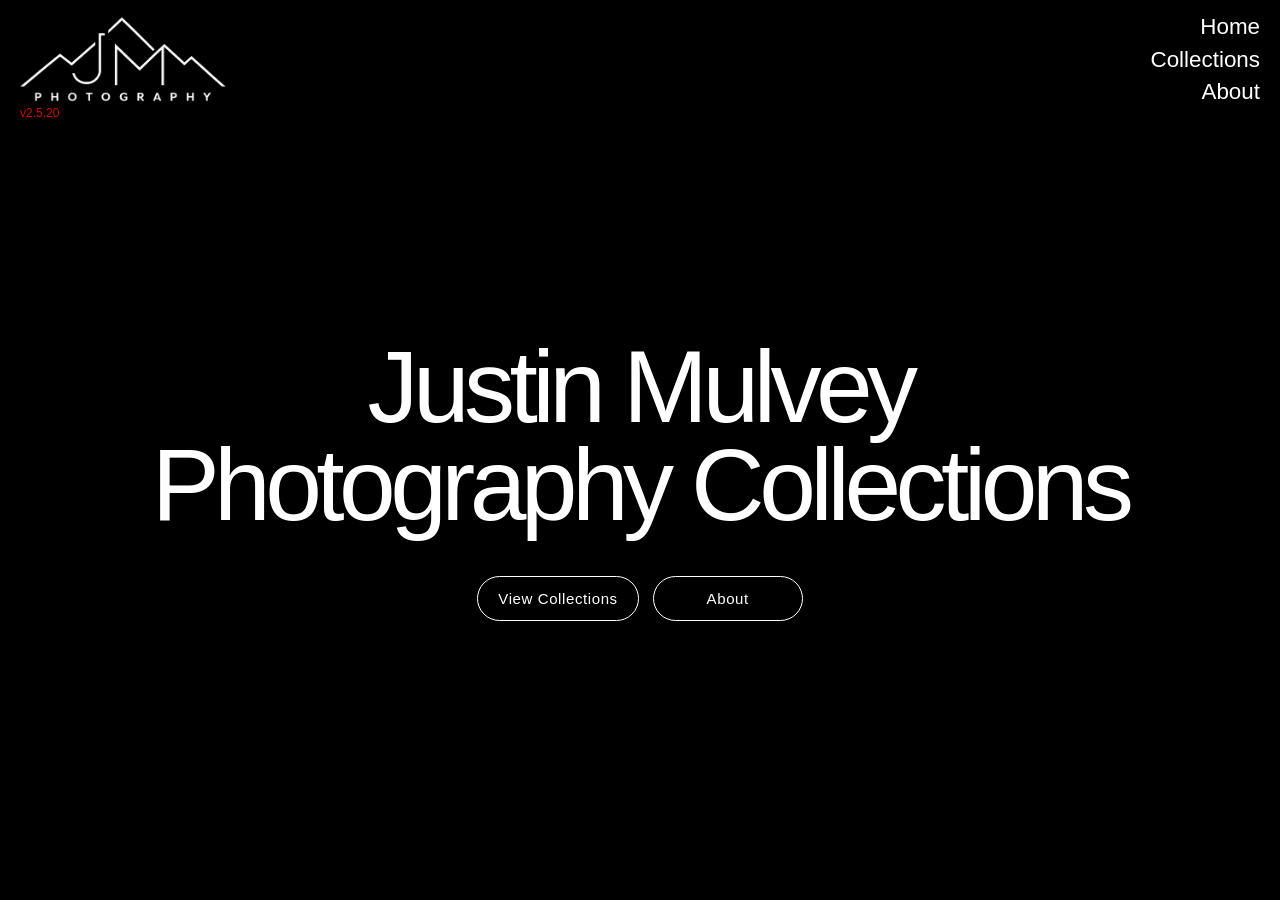
<file: index.html>
<!DOCTYPE html>
<html lang="en">
<head>
    <title>Justin Mulvey Photography Collections</title>

    <link rel="icon" type="image/png" href="data/favicon.png">

    <meta charset="UTF-8">

    <meta
        name="viewport"
        content="width=device-width, initial-scale=1.0"
    >

    <style>
        html,
        body {
            min-height: 100%;
            margin: 0;
            background: black;
            color: white;
            font-family: Arial, Helvetica, sans-serif;
        }

        * {
            box-sizing: border-box;
        }

        a {
            color: inherit;
        }

        #topLeftLogo {
            position: fixed;
            top: 15px;
            left: 20px;
            z-index: 50;
            display: block;
            height: 87px;
            text-decoration: none;
        }

        #topLeftLogo img {
            display: block;
            width: auto;
            height: 100%;
            object-fit: contain;
            user-select: none;
            -webkit-user-drag: none;
            transition:
                opacity 0.2s ease,
                transform 0.25s ease;
        }

        #topLeftLogo:hover img {
            opacity: 0.75;
            transform: scale(1.025);
        }

        #topLeftLogo:focus-visible {
            outline: 1px solid white;
            outline-offset: 5px;
        }

        #version {
            position: fixed;
            top: 107px;
            left: 20px;
            z-index: 50;
            color: red;
            font-size: 12px;
            line-height: 1;
            opacity: 0.85;
        }

        nav {
            position: fixed;
            top: 15px;
            right: 20px;
            z-index: 50;
            display: flex;
            flex-direction: column;
            align-items: flex-end;
            gap: 8px;
        }

        nav a {
            color: white;
            font-size: 22.4px;
            line-height: 1.1;
            text-decoration: none;
            transition:
                opacity 0.2s ease,
                transform 0.2s ease;
        }

        nav a:hover {
            opacity: 0.65;
            transform: translateX(-3px);
        }

        nav a:focus-visible {
            outline: 1px solid white;
            outline-offset: 5px;
            border-radius: 2px;
        }

        #page {
            min-height: 100vh;
            display: flex;
            align-items: center;
            justify-content: center;
            padding: 140px 28px 80px;
            text-align: center;
        }

        #hero {
            max-width: 980px;
        }

        h1 {
            margin: 0;
            font-size: clamp(44px, 8vw, 102px);
            font-weight: 500;
            line-height: 0.96;
            letter-spacing: -0.055em;
        }

        #heroLinks {
            display: flex;
            justify-content: center;
            gap: 14px;
            flex-wrap: wrap;
            margin-top: 42px;
        }

        .hero-button {
            display: inline-flex;
            align-items: center;
            justify-content: center;
            min-width: 150px;
            padding: 13px 20px;
            color: white;
            border: 1px solid white;
            border-radius: 999px;
            text-decoration: none;
            font-size: 15px;
            letter-spacing: 0.04em;
            transition:
                color 0.22s ease,
                background-color 0.22s ease,
                transform 0.22s ease;
        }

        .hero-button:hover {
            color: black;
            background: white;
            transform: translateY(-2px);
        }

        .hero-button:focus-visible {
            outline: 1px solid white;
            outline-offset: 5px;
        }

        @media (max-width: 820px) {
            #topLeftLogo,
            #version,
            nav {
                position: absolute;
            }

            #topLeftLogo {
                height: 70px;
            }

            #version {
                top: 90px;
            }

            #page {
                padding-top: 155px;
            }

            #hero {
                max-width: 720px;
            }
        }

        @media (max-width: 520px) {
            #topLeftLogo {
                top: 14px;
                left: 14px;
                height: 56px;
            }

            #version {
                top: 75px;
                left: 14px;
            }

            nav {
                right: 14px;
            }

            nav a {
                font-size: 18px;
            }

            #page {
                padding-top: 145px;
            }

            h1 {
                font-size: clamp(40px, 12vw, 58px);
            }

            .hero-button {
                width: 100%;
                max-width: 260px;
            }
        }
    </style>
</head>

<body>
    <a
        id="topLeftLogo"
        href="index.html"
        aria-label="JM Photography home"
    >
        <img
            src="data/logo.png"
            alt="JM Photography"
        >
    </a>

    <div id="version">v2.5.20</div>

    <nav aria-label="Main navigation">
        <a href="index.html">Home</a>
        <a href="collections.html">Collections</a>
        <a href="about.html">About</a>
    </nav>

    <main id="page">
        <section id="hero">
            <h1>Justin Mulvey Photography Collections</h1>

            <div id="heroLinks">
                <a
                    class="hero-button"
                    href="collections.html"
                >
                    View Collections
                </a>

                <a
                    class="hero-button"
                    href="about.html"
                >
                    About
                </a>
            </div>
        </section>
    </main>
</body>
</html>
</file>
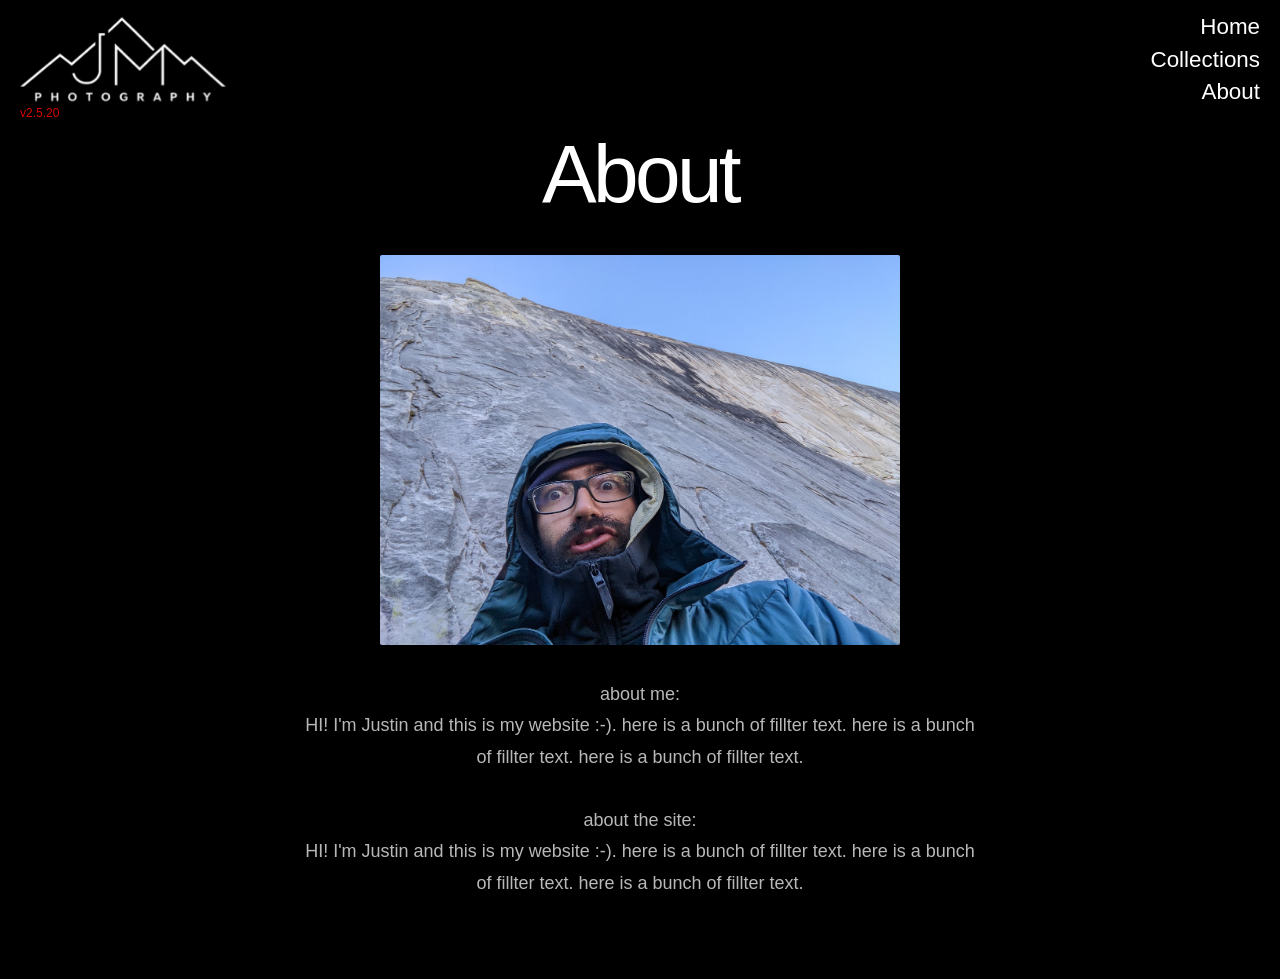
<file: about.html>
<!DOCTYPE html>
<html lang="en">
<head>
    <title>About | JM Photography</title>

    <meta charset="UTF-8">

    <meta
        name="viewport"
        content="width=device-width, initial-scale=1.0"
    >

    <link rel="icon" type="image/png" href="data/favicon.png">

    <style>
        :root {
            --page-background: #000000;
            --primary-text: #ffffff;
            --secondary-text: rgba(255, 255, 255, 0.72);
            --page-width: 820px;
        }

        * {
            box-sizing: border-box;
        }

        html,
        body {
            min-height: 100%;
            margin: 0;
            background: var(--page-background);
            color: var(--primary-text);
            font-family:
                Arial,
                Helvetica,
                sans-serif;
        }

        a {
            color: inherit;
        }

        #topLeftLogo {
            position: fixed;
            top: 15px;
            left: 20px;
            z-index: 50;
            display: block;
            height: 87px;
            text-decoration: none;
        }

        #topLeftLogo img {
            display: block;
            width: auto;
            height: 100%;
            object-fit: contain;
            user-select: none;
            -webkit-user-drag: none;
            transition:
                opacity 0.2s ease,
                transform 0.25s ease;
        }

        #topLeftLogo:hover img {
            opacity: 0.75;
            transform: scale(1.025);
        }

        #topLeftLogo:focus-visible {
            outline: 1px solid white;
            outline-offset: 5px;
        }

        #version {
            position: fixed;
            top: 107px;
            left: 20px;
            z-index: 50;
            color: red;
            font-size: 12px;
            line-height: 1;
            opacity: 0.85;
        }

        nav {
            position: fixed;
            top: 15px;
            right: 20px;
            z-index: 50;
            display: flex;
            flex-direction: column;
            align-items: flex-end;
            gap: 8px;
        }

        nav a {
            color: white;
            font-size: 22.4px;
            line-height: 1.1;
            text-decoration: none;
            transition:
                opacity 0.2s ease,
                transform 0.2s ease;
        }

        nav a:hover {
            opacity: 0.65;
            transform: translateX(-3px);
        }

        nav a:focus-visible {
            outline: 1px solid white;
            outline-offset: 5px;
            border-radius: 2px;
        }

        #page {
            width: min(
                var(--page-width),
                calc(100% - 48px)
            );
            min-height: 100vh;
            margin: 0 auto;
            padding: 135px 0 80px;
            display: flex;
            flex-direction: column;
            align-items: center;
            text-align: center;
        }

        h1 {
            margin: 0 0 42px;
            font-size: clamp(42px, 7vw, 82px);
            font-weight: 500;
            line-height: 0.95;
            letter-spacing: -0.045em;
        }

        #aboutPhoto {
            display: block;
            width: min(520px, 100%);
            height: auto;
            max-height: 68vh;
            object-fit: contain;
            margin: 0 auto;
            border-radius: 2px;
        }

        #aboutText {
            width: min(680px, 100%);
            margin: 34px auto 0;
            color: var(--secondary-text);
            font-size: 18px;
            line-height: 1.75;
            white-space: pre-line;
        }

        #status {
            margin-top: 34px;
            color: var(--secondary-text);
            font-size: 16px;
            line-height: 1.6;
        }

        #status.error {
            color: #ff6b6b;
        }

        @media (max-width: 820px) {
            #topLeftLogo,
            #version,
            nav {
                position: absolute;
            }

            #topLeftLogo {
                height: 70px;
            }

            #version {
                top: 90px;
            }

            #page {
                padding-top: 150px;
            }
        }

        @media (max-width: 520px) {
            #topLeftLogo {
                top: 14px;
                left: 14px;
                height: 56px;
            }

            #version {
                top: 75px;
                left: 14px;
            }

            nav {
                right: 14px;
            }

            nav a {
                font-size: 18px;
            }

            #page {
                width: calc(100% - 28px);
                padding-top: 150px;
            }

            h1 {
                margin-bottom: 32px;
                font-size: 42px;
            }

            #aboutText {
                margin-top: 28px;
                font-size: 16px;
            }
        }

        @media (prefers-reduced-motion: reduce) {
            *,
            *::before,
            *::after {
                scroll-behavior: auto !important;
                animation-duration: 0.01ms !important;
                animation-iteration-count: 1 !important;
                transition-duration: 0.01ms !important;
            }
        }
    </style>
</head>

<body>
    <a
        id="topLeftLogo"
        href="index.html"
        aria-label="JM Photography home"
    >
        <img
            src="data/logo.png"
            alt="JM Photography"
        >
    </a>

    <div id="version">v2.5.20</div>

    <nav aria-label="Main navigation">
        <a href="index.html">Home</a>
        <a href="collections.html">Collections</a>
        <a href="about.html">About</a>
    </nav>

    <main id="page">
        <h1>About</h1>

        <img
            id="aboutPhoto"
            src=""
            alt="About Justin"
        >

        <div id="status">Loading about page...</div>

        <div id="aboutText"></div>
    </main>

    <script>
        const aboutPhoto =
            document.getElementById("aboutPhoto");

        const aboutText =
            document.getElementById("aboutText");

        const status =
            document.getElementById("status");

        function normalizeBase(base) {
            return base.endsWith("/")
                ? base
                : `${base}/`;
        }

        function cleanAboutText(text) {
            return text
                .replace(/\r\n/g, "\n")
                .replace(/\n{3,}/g, "\n\n")
                .trim();
        }

        fetch("data/collections.json")
            .then(response => {
                if (!response.ok) {
                    throw new Error(
                        `Unable to load collections.json: ${response.status}`
                    );
                }

                return response.json();
            })
            .then(data => {
                const base = normalizeBase(data.base);

                aboutPhoto.src =
                    "data/about.jpg";

                return fetch("data/about.txt");
            })
            .then(response => {
                if (!response.ok) {
                    throw new Error(
                        `Unable to load about.txt: ${response.status}`
                    );
                }

                return response.text();
            })
            .then(text => {
                status.style.display = "none";

                aboutText.textContent =
                    cleanAboutText(text);
            })
            .catch(error => {
                status.classList.add("error");

                status.textContent =
                    "Unable to load the about text.";

                console.error(error);
            });
    </script>
</body>
</html>
</file>
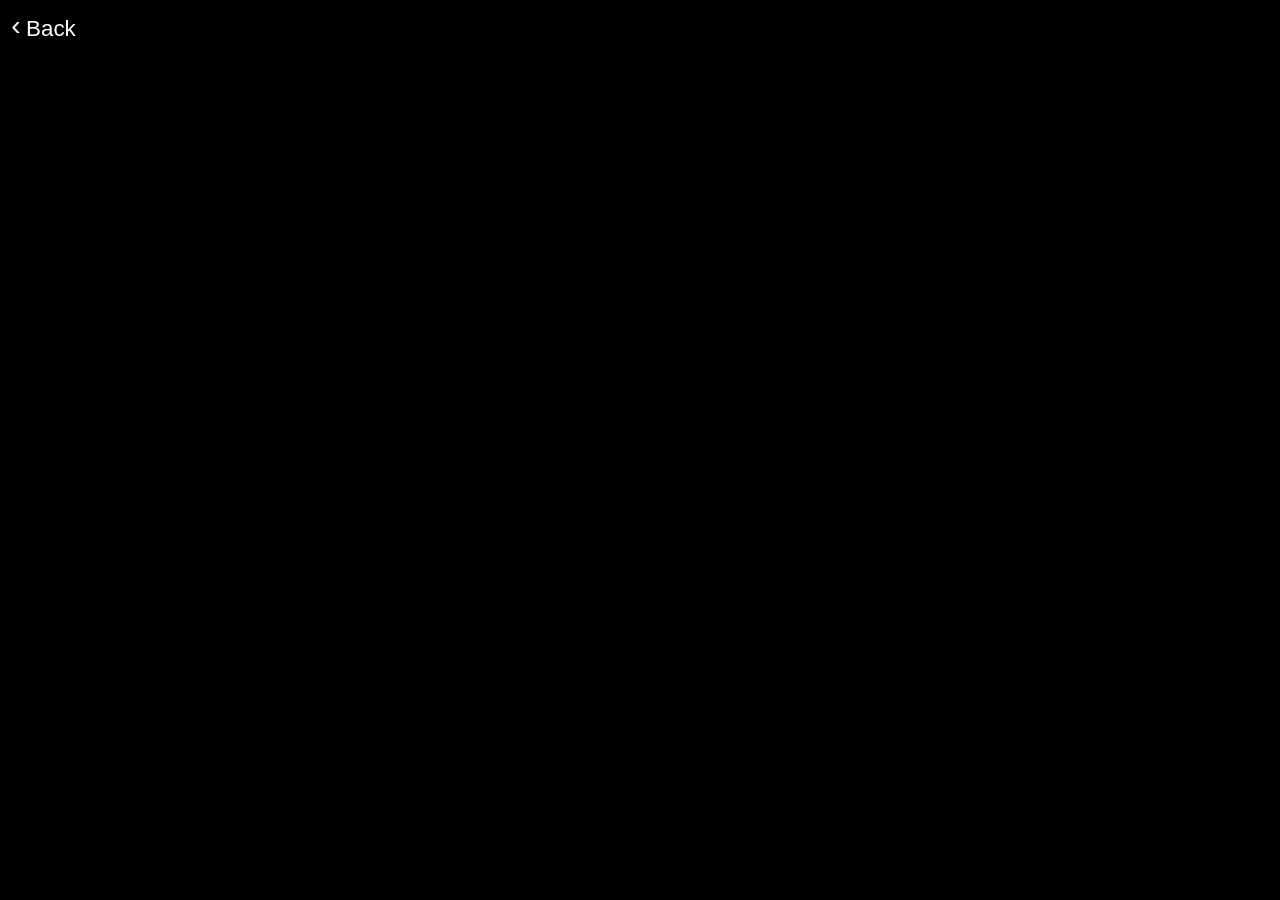
<file: gallery.html>
<!DOCTYPE html>
<html lang="en">
<head>
    <title>Gallery</title>
    <meta charset="UTF-8">
    <meta name="viewport" content="width=device-width, initial-scale=1.0">

    <script>
        (function () {
            const mobileLayout =
                window.matchMedia(
                    "(max-width: 820px), " +
                    "(pointer: coarse) and (max-width: 1100px)"
                ).matches;

            if (mobileLayout) {
                window.location.replace(
                    "mobile-gallery.html" +
                    window.location.search
                );
            }
        }());
    </script>

    <link rel="icon" type="image/png" href="data/favicon.png">

    <link rel="stylesheet" href="gallery.css">
</head>

<body class="initial-mosaic-mode">
    <a
        id="backLink"
        href="collections.html"
        aria-label="Back to collections"
    >
        <span id="backSymbol" aria-hidden="true">‹</span>
        <span>Back</span>
    </a>

    <div id="controlArea">
        <div id="controls" class="collapsed">
            <button
                id="toggleControls"
                class="control-button"
                aria-label="Toggle media controls"
            >
                <span id="hamburgerIcon" aria-hidden="true">
                    <span></span>
                    <span></span>
                    <span></span>
                </span>
            </button>

            <button
                id="helpButton"
                class="control-button"
                aria-label="Show help"
            >
                <span class="help-icon">?</span>
            </button>

            <button
                id="fullscreen"
                class="control-button"
                aria-label="Toggle fullscreen"
            >F</button>

            <button
                id="hideUI"
                class="control-button"
                aria-label="Toggle hide mode"
            >H</button>

            <button
                id="autoplayButton"
                class="control-button"
                aria-label="Play or pause autoplay"
            >
                <span class="play-icon">▶</span>
            </button>

            <button
                id="zoomIn"
                class="control-button"
                aria-label="Zoom in"
            >+</button>

            <button
                id="zoomOut"
                class="control-button"
                aria-label="Zoom out"
            >−</button>
        </div>

        <div id="version" class="collapsed"></div>
    </div>

    <div id="viewer">
        <div id="photoStage">
            <div id="photoMotionLayer">
                <img id="photo" alt="">
            </div>
        </div>

        <div id="fadeOverlay"></div>

        <div
            id="previousPhotoIndicator"
            class="photo-nav-indicator photo-nav-indicator-left"
            aria-hidden="true"
        >‹</div>

        <div
            id="nextPhotoIndicator"
            class="photo-nav-indicator photo-nav-indicator-right"
            aria-hidden="true"
        >›</div>

        <div
            id="loadingIndicator"
            role="status"
            aria-label="Loading photograph"
        >
            <span aria-hidden="true"></span>
        </div>

        <div
            id="bottomZoomControls"
            aria-label="Image zoom controls"
        >
            <button
                id="bottomZoomOut"
                class="bottom-zoom-button"
                type="button"
                aria-label="Zoom out"
            >−</button>

            <input
                id="zoomSlider"
                type="range"
                min="1"
                max="5"
                step="0.5"
                value="1"
                aria-label="Zoom level"
            >

            <button
                id="bottomZoomIn"
                class="bottom-zoom-button"
                type="button"
                aria-label="Zoom in"
            >+</button>
        </div>
    </div>

    <div
        id="modeToast"
        role="status"
        aria-live="polite"
        aria-atomic="true"
    ></div>

    <div id="autoplayStatus"></div>

    <div id="autoplayProgress">
        <div id="autoplayProgressBar"></div>
    </div>

    <div id="counter"></div>

    <div id="thumbnailBar">
        <button
            id="filmstripButton"
            type="button"
            aria-label="Open thumbnail mosaic"
            aria-pressed="false"
        >
            <span id="filmstripArrow" aria-hidden="true">↑</span>
        </button>

        <button
            id="mosaicReshuffleButton"
            type="button"
            hidden
            aria-label="Start automatic mosaic reshuffling"
            aria-pressed="false"
            title="Automatic mosaic reshuffle"
        >
            ↻
        </button>

        <button
            id="thumbnailScrollLeft"
            class="thumbnail-scroll-button"
            type="button"
            aria-label="Scroll thumbnails left"
        ><span aria-hidden="true">‹</span></button>

        <div id="thumbnails"></div>

        <button
            id="thumbnailScrollRight"
            class="thumbnail-scroll-button"
            type="button"
            aria-label="Scroll thumbnails right"
        ><span aria-hidden="true">›</span></button>
    </div>

    <div
        id="mosaicOverlay"
        aria-hidden="true"
    >
        <div
            id="mosaicPanel"
            role="dialog"
            aria-modal="true"
            aria-label="Select a photograph"
        >
            <div id="mosaicGrid"></div>
        </div>

        <button
            id="initialMosaicFullscreenButton"
            type="button"
            aria-label="Toggle full screen"
            aria-pressed="false"
        >
            Full Screen
        </button>
    </div>

    <div id="helpOverlay" aria-hidden="true">
        <div
            id="helpPanel"
            role="dialog"
            aria-modal="true"
            aria-labelledby="helpTitle"
        >
            <button id="closeHelp" aria-label="Close help">×</button>

            <h2 id="helpTitle">Gallery Controls</h2>

            <div class="help-row">
                <span
                    class="help-key hamburger-help-icon"
                    aria-hidden="true"
                >
                    <span></span>
                    <span></span>
                    <span></span>
                </span>

                <p>
                    Media controls (keypress "C")
                </p>
            </div>

            <div class="help-row">
                <span class="help-key">F</span>
                <p>
                    Full Screen Mode (keypress "F")
                </p>
            </div>

            <div class="help-row">
                <span class="help-key">H</span>
                <p>
                    Hide Mode (keypress "H")
                </p>
            </div>

            <div class="help-row">
                <span class="help-key play-help-icon">▶</span>
                <p>
                    Play or pause Autoplay Mode
                    (keypress "P")
                </p>
            </div>

            <div class="delay-setting">
                <label for="autoplayDelay">
                    Autoplay delay:
                </label>

                <input
                    id="autoplayDelay"
                    type="number"
                    min="2"
                    max="60"
                    step="1"
                    value="6"
                >

                <span>seconds</span>
            </div>

            <div class="help-row">
                <span class="help-key">+</span>
                <p>
                    Zoom in (keypress "+")
                </p>
            </div>

            <div class="help-row">
                <span class="help-key">−</span>
                <p>
                    Zoom out (keypress "-")
                </p>
            </div>

            <div class="help-row">
                <span class="help-key">↑</span>
                <p>
                    Thumbnail mosaic (keypress "T")
                </p>
            </div>

            <div class="help-row">
                <span class="help-key">↕</span>
                <p>
                    Mouse wheel to zoom in or out
                </p>
            </div>

            <div class="help-row">
                <span class="help-key">!</span>
                <p>
                    Double click to zoom in or out.
                </p>
            </div>
        </div>
    </div>

    <script src="gallery.js" defer></script>
</body>
</html>
</file>
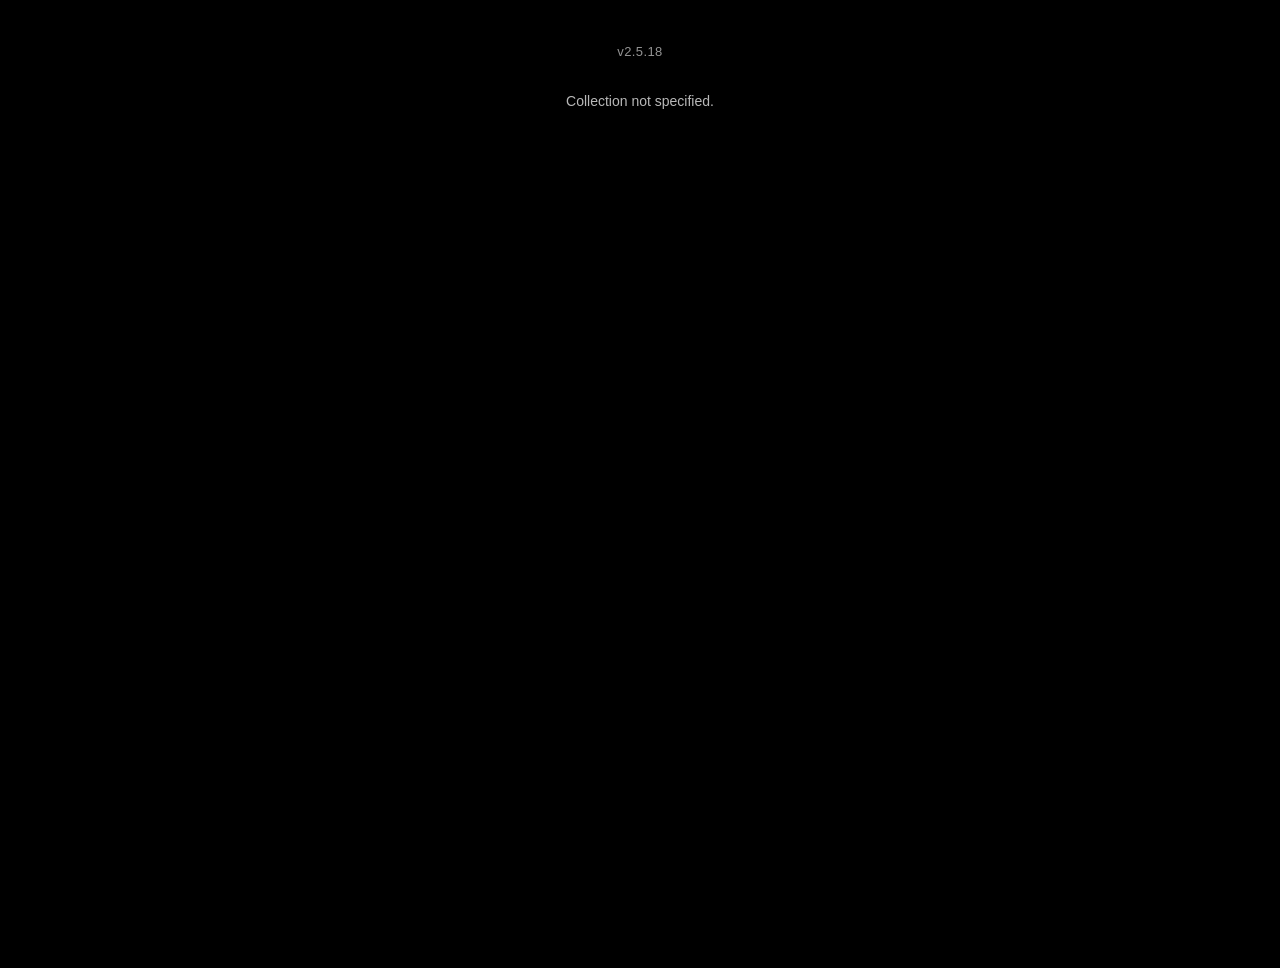
<file: mobile-gallery.html>
<!DOCTYPE html>
<html lang="en">
<head>
    <title>Gallery</title>
    <meta charset="UTF-8">
    <meta
        name="viewport"
        content="width=device-width, initial-scale=1.0, viewport-fit=cover"
    >
    <meta name="theme-color" content="#000000">

    <link rel="icon" type="image/png" href="data/favicon.png">
    <link rel="stylesheet" href="mobile-gallery.css?v=2.5.18">
</head>

<body>
    <div id="mobileTopSpacer">
        <span id="mobileVersion">v2.5.18</span>
    </div>
    <a
        id="mobileBack"
        href="collections.html"
        aria-label="Back to collections"
    >
        <span aria-hidden="true">‹</span>
    </a>

    <button
        id="mobileLandscape"
        type="button"
        aria-label="Rotate to landscape"
        aria-pressed="false"
        hidden
    >
        Rotate
    </button>

    <button
        id="mobileFullscreen"
        type="button"
        aria-label="Enter fullscreen"
        aria-pressed="false"
    >
        Full Screen
    </button>

    <button
        id="mobileMenu"
        type="button"
        aria-label="Menu"
        aria-expanded="false"
        aria-controls="mobileMenuPanel"
    >
        <span aria-hidden="true"></span>
        <span aria-hidden="true"></span>
        <span aria-hidden="true"></span>
    </button>

    <div
        id="mobileMenuPanel"
        hidden
        role="menu"
        aria-label="Gallery options"
    >
        <button
            id="mobileExitFullscreen"
            type="button"
            role="menuitem"
            disabled
        >
            Exit Full Screen
        </button>

        <button
            id="mobileFullResolution"
            type="button"
            role="menuitem"
        >
            Enable Full Resolution Image
        </button>

        <button
            id="mobileDownloadPhoto"
            type="button"
            role="menuitem"
        >
            Download Photo
        </button>
    </div>

    <main id="mobileGallery" aria-live="polite">
        <div
            id="mobileGrid"
            aria-label="Photograph grid"
            aria-busy="true"
        ></div>

        <p id="mobileStatus" role="status"></p>

        <div
            id="mobileBottomSpacer"
            aria-hidden="true"
        ></div>
    </main>


    <div
        id="mobileDownloadToast"
        hidden
        role="status"
        aria-live="polite"
    ></div>

    <div
        id="mobileViewer"
        hidden
        aria-hidden="true"
        role="dialog"
        aria-modal="true"
        aria-label="Photograph viewer"
    >
        <div id="mobileViewerStage">
            <img
                id="mobileViewerImage"
                class="mobile-viewer-photo"
                alt=""
            >
            <div
                id="mobileViewerSwipePanel"
                class="mobile-viewer-swipe-panel"
                aria-hidden="true"
            >
                <img
                    id="mobileViewerSwipePreview"
                    class="mobile-viewer-photo swipe-preview"
                    alt=""
                >
            </div>
            <img
                id="mobileViewerPreview"
                class="mobile-viewer-photo preview"
                alt=""
                aria-hidden="true"
            >
            <div
                id="mobileViewerFinalMaskTop"
                class="mobile-viewer-final-mask top"
                aria-hidden="true"
            ></div>
            <div
                id="mobileViewerFinalMaskBottom"
                class="mobile-viewer-final-mask bottom"
                aria-hidden="true"
            ></div>
        </div>

        <div
            id="mobileBoundaryToast"
            role="status"
            aria-live="polite"
            aria-atomic="true"
        ></div>
    </div>

    <script src="mobile-gallery.js?v=2.5.18" defer></script>
</body>
</html>
</file>
<file: gallery.css>
html,
body {
    margin: 0;
    padding: 0;
    height: 100%;
    background: black;
    overflow: hidden;
    font-family: Arial, sans-serif;
}

#backLink {
    position: fixed;
    top: 15px;
    left: 20px;
    z-index: 30;
    display: inline-flex;
    align-items: center;
    gap: 7px;
    color: white;
    font-size: 22.4px;
    line-height: 1.1;
    text-decoration: none;
    transition:
        opacity 0.2s ease,
        transform 0.2s ease;
}

#backLink:hover {
    opacity: 0.65;
    transform: translateX(3px);
}

#backLink:focus-visible {
    outline: 1px solid white;
    outline-offset: 5px;
    border-radius: 2px;
}

#backSymbol {
    display: inline-block;
    font-size: 21px;
    transform: translateY(-1px);
}

#controlArea {
    position: fixed;
    top: 58px;
    left: 20px;
    z-index: 30;
    width: 106px;
    height: 410px;
}

.control-button {
    position: absolute;
    top: 0;
    left: 0;
    width: 48px;
    height: 48px;
    padding: 0;
    border: 1px solid white;
    border-radius: 50%;
    background: rgba(0, 0, 0, 0.5);
    color: white;
    cursor: pointer;
    font-size: 19.2px;
    text-align: center;
    transform-origin: center;
    transition:
        color 0.2s ease,
        background-color 0.2s ease,
        border-color 0.2s ease,
        transform 0.25s ease,
        opacity 0.2s ease;
}

.control-button:hover {
    color: black;
    background: white;
    border-color: white;
}

.control-button:focus-visible {
    outline: 1px solid white;
    outline-offset: 5px;
}

#toggleControls {
    z-index: 8;
    transform: translateY(0);
    opacity: 1;
}

#toggleControls:hover {
    transform: translateY(0) scale(0.94);
}

#toggleControls.expanded {
    color: black;
    background: white;
    border-color: white;
}

#hamburgerIcon {
    position: absolute;
    top: 50%;
    left: 50%;
    width: 18px;
    height: 14px;
    transform: translate(-50%, -50%);
}

#hamburgerIcon span {
    position: absolute;
    left: 0;
    width: 18px;
    height: 2px;
    background: currentColor;
    border-radius: 999px;
}

#hamburgerIcon span:nth-child(1) {
    top: 0;
}

#hamburgerIcon span:nth-child(2) {
    top: 6px;
}

#hamburgerIcon span:nth-child(3) {
    top: 12px;
}

#helpButton {
    z-index: 7;
    transform: translate(58px, 0);
}

#helpButton:hover {
    transform: translate(58px, 0) scale(0.94);
}

#helpButton .help-icon {
    display: inline-block;
    transform: translateY(2px);
}

#fullscreen {
    z-index: 6;
    transform: translateY(58px);
}

#fullscreen:hover {
    transform: translateY(58px) scale(0.94);
}

#hideUI {
    z-index: 5;
    transform: translateY(116px);
}

#hideUI:hover {
    transform: translateY(116px) scale(0.94);
}

#autoplayButton {
    z-index: 4;
    transform: translateY(174px);
}

#autoplayButton:hover {
    transform: translateY(174px) scale(0.94);
}

#autoplayButton .play-icon {
    display: inline-block;
    transform: translate(2px, -2px);
}

#zoomIn {
    z-index: 3;
    transform: translateY(232px);
}

#zoomIn:hover {
    transform: translateY(232px) scale(0.94);
}

#zoomOut {
    z-index: 2;
    transform: translateY(290px);
}

#zoomOut:hover {
    transform: translateY(290px) scale(0.94);
}

#controls.collapsed #helpButton,
#controls.collapsed #fullscreen,
#controls.collapsed #hideUI,
#controls.collapsed #autoplayButton,
#controls.collapsed #zoomIn,
#controls.collapsed #zoomOut {
    transform: translate(0, 0);
    opacity: 0;
    pointer-events: none;
}

#version {
    position: absolute;
    top: 348px;
    left: 0;
    width: 48px;
    color: red;
    font-size: 12px;
    text-align: center;
    opacity: 0.8;
    transition:
        transform 0.3s ease,
        opacity 0.2s ease;
}

#version.collapsed {
    transform: translateY(-348px);
    opacity: 0;
}

#viewer {
    position: relative;
    width: 100vw;
    height: calc(100vh - 100px);
    display: flex;
    justify-content: center;
    align-items: center;
    overflow: hidden;
    cursor: default;
}

#viewer.zoomed {
    cursor: grab;
}

#viewer.dragging {
    cursor: grabbing;
}

#photoStage {
    position: relative;
    width: calc(100vw - 176px);
    height: 85vh;
    display: flex;
    justify-content: center;
    align-items: center;
    overflow: hidden;
}

#photo {
    display: block;
    max-width: 100%;
    max-height: 100%;
    object-fit: contain;
    opacity: 1;
    transform: none;
    transform-origin: center;
    filter: none;
    user-select: none;
    -webkit-user-drag: none;
    pointer-events: none;
    visibility: visible;
    transition: none;
}

#fadeOverlay {
    position: absolute;
    inset: 0;
    z-index: 10;
    background: black;
    opacity: 0;
    pointer-events: none;
    transition: opacity 0.7s ease-in-out;
}

#fadeOverlay.visible {
    opacity: 1;
    transition-duration: 0.44s;
}

#bottomZoomControls {
    position: absolute;
    left: 50%;
    bottom: 44px;
    z-index: 15;
    display: flex;
    align-items: center;
    gap: 10px;
    padding: 8px 10px;
    color: white;
    background: rgba(15, 15, 15, 0.72);
    border: 1px solid rgba(255, 255, 255, 0.28);
    border-radius: 999px;
    box-shadow: 0 10px 30px rgba(0, 0, 0, 0.4);
    opacity: 0;
    transform: translate(-50%, 12px) scale(1.2);
    transform-origin: center;
    pointer-events: none;
    backdrop-filter: blur(12px);
    -webkit-backdrop-filter: blur(12px);
    transition:
        opacity 0.22s ease,
        transform 0.22s ease;
}

#bottomZoomControls.visible {
    opacity: 1;
    transform: translate(-50%, 0) scale(1.2);
    pointer-events: auto;
}

.bottom-zoom-button {
    width: 34px;
    height: 34px;
    padding: 0;
    flex: 0 0 auto;
    color: white;
    background: transparent;
    border: 1px solid rgba(255, 255, 255, 0.72);
    border-radius: 50%;
    cursor: pointer;
    font-size: 20px;
    line-height: 1;
    transition:
        color 0.2s ease,
        background-color 0.2s ease,
        border-color 0.2s ease,
        transform 0.2s ease;
}

.bottom-zoom-button:hover {
    color: black;
    background: white;
    border-color: white;
    transform: scale(0.94);
}

.bottom-zoom-button:focus-visible,
#zoomSlider:focus-visible {
    outline: 1px solid white;
    outline-offset: 4px;
}

#zoomSlider {
    width: min(180px, 34vw);
    accent-color: white;
    cursor: pointer;
}

body.ui-hidden #bottomZoomControls {
    bottom: 51px;
}

#modeToast {
    position: fixed;
    top: 12vh;
    left: 50%;
    z-index: 120;
    max-width: calc(100vw - 40px);
    padding: 10px 20px 11px;
    box-sizing: border-box;
    color: white;
    background: rgba(20, 20, 20, 0.68);
    border: 1px solid rgba(255, 255, 255, 0.3);
    border-radius: 999px;
    box-shadow:
        0 8px 30px rgba(0, 0, 0, 0.38),
        inset 0 1px 0 rgba(255, 255, 255, 0.08);
    font-size: 13px;
    line-height: 1;
    letter-spacing: 0.02em;
    text-align: center;
    white-space: nowrap;
    opacity: 0;
    transform:
        translate(-50%, calc(-50% - 140px))
        scale(0.95);
    pointer-events: none;
    backdrop-filter: blur(12px);
    -webkit-backdrop-filter: blur(12px);
    transition:
        opacity 0.32s ease,
        transform 0.62s cubic-bezier(0.16, 1, 0.3, 1);
}

#modeToast.visible {
    opacity: 1;
    transform:
        translate(-50%, -50%)
        scale(1);
}

#modeToast.leaving {
    opacity: 0;
    transform:
        translate(-50%, -50%)
        scale(1);
    transition: opacity 0.48s ease;
}

#counter {
    position: fixed;
    bottom: 80px;
    left: 50%;
    z-index: 25;
    color: white;
    transform: translateX(-50%);
}

#autoplayStatus {
    position: fixed;
    left: 12px;
    bottom: 38px;
    z-index: 25;
    display: none;
    color: white;
    font-size: 14px;
    line-height: 1;
}

#autoplayProgress {
    position: fixed;
    left: 12px;
    bottom: 30px;
    z-index: 25;
    display: none;
    width: 45px;
    height: 3px;
    overflow: hidden;
    background: rgba(255, 255, 255, 0.26);
    border-radius: 999px;
}

#autoplayProgressBar {
    width: 0%;
    height: 100%;
    background: white;
    border-radius: 999px;
}

#thumbnailBar {
    position: fixed;
    bottom: 0;
    left: 0;
    z-index: 80;
    width: 100%;
    height: 80px;
    display: flex;
    align-items: center;
    gap: 8px;
    padding: 5px 5px 5px 20px;
    box-sizing: border-box;
    overflow: hidden;
    background: rgba(0, 0, 0, 0.75);
}

#filmstripButton {
    width: 48px;
    height: 48px;
    padding: 0;
    flex: 0 0 auto;
    color: white;
    background: rgba(0, 0, 0, 0.5);
    border: 1px solid white;
    border-radius: 50%;
    cursor: pointer;
    font-size: 24px;
    line-height: 1;
    text-align: center;
    transition:
        color 0.2s ease,
        background-color 0.2s ease,
        border-color 0.2s ease,
        transform 0.25s ease;
}

#filmstripButton:hover {
    color: black;
    background: white;
    border-color: white;
    transform: scale(0.94);
}

#filmstripButton:focus-visible {
    outline: 1px solid white;
    outline-offset: 4px;
}

#filmstripArrow {
    display: inline-block;
    transform: translateY(-3px);
    transition: transform 0.25s ease;
}

#filmstripButton.active #filmstripArrow {
    transform: translateY(1px) rotate(180deg);
}

#thumbnails {
    min-width: 0;
    height: 100%;
    flex: 1 1 auto;
    display: flex;
    align-items: center;
    justify-content: center;
    gap: 8px;
    overflow-x: auto;
    overflow-y: hidden;
    overscroll-behavior: contain;
}

.thumb {
    width: auto;
    height: 70px;
    flex-shrink: 0;
    cursor: pointer;
    opacity: 0.5;
    border-radius: 7px;
    transition: opacity 0.2s ease;
}

.thumb:hover {
    opacity: 0.8;
}

.thumb.active {
    opacity: 1;
}

#helpOverlay {
    position: fixed;
    inset: 0;
    z-index: 100;
    display: flex;
    align-items: center;
    justify-content: center;
    padding: 20px;
    box-sizing: border-box;
    background: rgba(0, 0, 0, 0.8);
    opacity: 0;
    pointer-events: none;
    transition: opacity 0.2s ease;
}

#helpOverlay.visible {
    opacity: 1;
    pointer-events: auto;
}

#helpPanel {
    position: relative;
    width: min(560px, 90vw);
    max-height: 85vh;
    overflow-y: auto;
    padding: 28px;
    box-sizing: border-box;
    color: white;
    background: rgba(20, 20, 20, 0.97);
    border: 1px solid white;
    border-radius: 14px;
    transform: translateY(15px);
    transition: transform 0.2s ease;
}

#helpOverlay.visible #helpPanel {
    transform: translateY(0);
}

#helpPanel h2 {
    margin: 0 0 20px;
    font-size: 24px;
}

#helpPanel p {
    margin: 8px 0;
    line-height: 1.45;
}

.help-row {
    display: grid;
    grid-template-columns: 44px 1fr;
    gap: 12px;
    align-items: center;
    margin: 12px 0;
}

.help-key {
    width: 36px;
    height: 36px;
    padding: 0;
    box-sizing: border-box;
    display: inline-flex;
    align-items: center;
    justify-content: center;
    border: 1px solid white;
    border-radius: 50%;
    font-weight: bold;
    line-height: 1;
    flex-shrink: 0;
}

.help-key.hamburger-help-icon {
    position: relative;
}

.help-key.hamburger-help-icon span {
    position: absolute;
    left: 9px;
    width: 16px;
    height: 2px;
    background: currentColor;
    border-radius: 999px;
}

.help-key.hamburger-help-icon span:nth-child(1) {
    top: 11px;
}

.help-key.hamburger-help-icon span:nth-child(2) {
    top: 17px;
}

.help-key.hamburger-help-icon span:nth-child(3) {
    top: 23px;
}

.help-key.play-help-icon {
    padding-left: 3px;
    padding-bottom: 2px;
}

.delay-setting {
    display: flex;
    align-items: center;
    gap: 10px;
    margin: 20px 0 4px 56px;
}

#autoplayDelay {
    width: 65px;
    padding: 7px;
    box-sizing: border-box;
    color: white;
    background: black;
    border: 1px solid white;
    border-radius: 5px;
    font: inherit;
    text-align: center;
}

#closeHelp {
    position: absolute;
    top: 12px;
    right: 12px;
    width: 34px;
    height: 34px;
    padding: 0;
    color: white;
    background: transparent;
    border: 1px solid white;
    border-radius: 50%;
    cursor: pointer;
    font-size: 18px;
    transition:
        color 0.2s ease,
        background-color 0.2s ease,
        transform 0.2s ease;
}

#closeHelp:hover {
    color: black;
    background: white;
    transform: scale(0.94);
}

body.ui-hidden #backLink,
body.ui-hidden #controlArea,
body.ui-hidden #thumbnailBar,
body.ui-hidden #helpOverlay {
    display: none !important;
}

body.ui-hidden #viewer {
    height: 100vh;
}

body.ui-hidden #photoStage {
    width: 100vw;
    height: 100vh;
}

body.ui-hidden #counter {
    left: 12px;
    bottom: 10px;
    transform: none;
    color: white;
}

body.ui-hidden.autoplay-active #autoplayStatus,
body.ui-hidden.autoplay-active #autoplayProgress {
    display: block;
}

@media (max-width: 520px) {
    #bottomZoomControls {
        bottom: 33px;
        gap: 8px;
        padding: 7px 9px;
    }

    #zoomSlider {
        width: min(140px, 38vw);
    }

    #modeToast {
        max-width: calc(100vw - 28px);
        padding: 10px 16px 11px;
        font-size: 12px;
        white-space: normal;
    }
}

@media (prefers-reduced-motion: reduce) {
    #fadeOverlay,
    .control-button,
    #version,
    #helpOverlay,
    #helpPanel,
    #closeHelp,
    #backLink {
        transition-duration: 0.01ms;
    }

    #modeToast {
        transition:
            opacity 0.2s ease,
            transform 0.2s ease;
    }

    #modeToast.leaving {
        transition: opacity 0.2s ease;
    }
}


/* Gallery experience updates: v1.5.0 */

#controlArea {
    height: 410px;
    transition: opacity 0.25s ease;
}

#toggleControls {
    z-index: 8;
}

#helpButton {
    z-index: 7;
}

#fullscreen {
    z-index: 6;
}

#hideUI {
    z-index: 5;
}

#autoplayButton {
    z-index: 4;
}

#zoomIn {
    z-index: 3;
    transform: translateY(232px);
}

#zoomIn:hover {
    transform: translateY(232px) scale(0.94);
}

#zoomOut {
    z-index: 2;
    transform: translateY(290px);
}

#zoomOut:hover {
    transform: translateY(290px) scale(0.94);
}

#version {
    top: 348px;
}

#version.collapsed {
    transform: translateY(-348px);
}

#viewer,
#photoStage,
#counter {
    transition:
        height 0.32s ease,
        bottom 0.32s ease,
        opacity 0.25s ease,
        transform 0.32s ease;
}

#thumbnailBar {
    transition:
        opacity 0.25s ease,
        transform 0.25s ease;
}

#photo {
    transition: none;
}

#viewer.loading #photo {
    opacity: 1;
    filter: none;
}

#loadingIndicator {
    position: absolute;
    top: 50%;
    left: 50%;
    z-index: 14;
    width: 42px;
    height: 42px;
    display: flex;
    align-items: center;
    justify-content: center;
    opacity: 0;
    transform: translate(-50%, -50%) scale(0.92);
    pointer-events: none;
    transition:
        opacity 0.18s ease,
        transform 0.18s ease;
}

#loadingIndicator.visible {
    opacity: 1;
    transform: translate(-50%, -50%) scale(1);
}

#loadingIndicator span {
    width: 26px;
    height: 26px;
    border: 2px solid rgba(255, 255, 255, 0.28);
    border-top-color: white;
    border-radius: 50%;
    animation: gallerySpinner 0.8s linear infinite;
}

@keyframes gallerySpinner {
    to {
        transform: rotate(360deg);
    }
}







.bottom-zoom-button:disabled {
    opacity: 0.34;
    cursor: default;
}

.bottom-zoom-button:disabled:hover {
    color: white;
    background: transparent;
    border-color: rgba(255, 255, 255, 0.72);
    transform: none;
}

.thumb {
    border-radius: 7px;
    outline: 2px solid transparent;
    outline-offset: -2px;
    transform: none;
    transition:
        opacity 0.2s ease,
        outline-color 0.22s ease;
}

.thumb.active {
    opacity: 1;
    outline-color: white;
    transform: none;
}

#mosaicOverlay {
    position: fixed;
    inset: 0;
    z-index: 70;
    display: flex;
    align-items: center;
    justify-content: center;
    padding: 64px 72px 110px;
    box-sizing: border-box;
    overflow: hidden;
    background: rgba(0, 0, 0, 0.84);
    opacity: 0;
    pointer-events: none;
    backdrop-filter: blur(10px);
    -webkit-backdrop-filter: blur(10px);
    transition: opacity 0.24s ease;
}

#mosaicOverlay.visible {
    opacity: 1;
    pointer-events: auto;
}

#mosaicPanel {
    width: min(1380px, calc(100vw - 120px));
    height: min(800px, calc(100vh - 170px));
    display: flex;
    align-items: center;
    justify-content: center;
    padding: 18px;
    box-sizing: border-box;
    overflow: hidden;
    background: rgba(4, 4, 4, 0.72);
    border: 1px solid rgba(255, 255, 255, 0.18);
    border-radius: 18px;
    box-shadow: 0 28px 80px rgba(0, 0, 0, 0.62);
    transform: translateY(16px) scale(0.98);
    transition: transform 0.28s ease;
}

#mosaicOverlay.visible #mosaicPanel {
    transform: translateY(0) scale(1);
}

#mosaicGrid {
    position: relative;
    flex: 0 0 auto;
    overflow: hidden;
}

.mosaic-item {
    position: absolute;
    margin: 0;
    padding: 0;
    overflow: hidden;
    background: #111111;
    border: 0;
    border-radius: 7px;
    clip-path: inset(0 round 7px);
    cursor: pointer;
    opacity: 0.88;
    transform: none;
    transform-origin: center;
    transition:
        opacity 0.2s ease,
        transform 0.22s ease,
        box-shadow 0.22s ease;
}

.mosaic-item:hover {
    z-index: 2;
    opacity: 1;
    transform: scale(1.025);
}

.mosaic-item:focus-visible {
    outline: 2px solid white;
    outline-offset: 3px;
}

.mosaic-item.active {
    opacity: 1;
}

.mosaic-item.active::after {
    position: absolute;
    inset: 0;
    z-index: 3;
    box-sizing: border-box;
    content: "";
    border: 2px solid white;
    border-radius: inherit;
    pointer-events: none;
}

.mosaic-item img {
    display: block;
    width: 100%;
    height: 100%;
    object-fit: contain;
    border-radius: 7px;
    clip-path: inset(0 round 7px);
    user-select: none;
    -webkit-user-drag: none;
    pointer-events: none;
}

#mosaicOverlay.selecting {
    background: rgba(0, 0, 0, 0.10);
    backdrop-filter: blur(0);
    -webkit-backdrop-filter: blur(0);
    transition:
        background-color 0.72s ease,
        backdrop-filter 0.72s ease,
        -webkit-backdrop-filter 0.72s ease;
}

#mosaicOverlay.selecting .mosaic-item {
    opacity: 0;
    transform: scale(0.965);
    pointer-events: none;
    transition:
        opacity 0.14s ease,
        transform 0.14s ease;
}

#mosaicOverlay.selecting .mosaic-item.mosaic-selected {
    z-index: 10;
    opacity: 0;
    transform:
        translate(
            var(--mosaic-center-shift-x, 0px),
            var(--mosaic-center-shift-y, 0px)
        )
        scale(0.94);
    transition:
        opacity 1.05s ease,
        transform 0.72s ease;
}

#mosaicOverlay.selecting #mosaicPanel {
    background: rgba(4, 4, 4, 0.10);
    border-color: rgba(255, 255, 255, 0.03);
    box-shadow: none;
    transition:
        background-color 0.58s ease,
        border-color 0.30s ease,
        box-shadow 0.18s ease;
}

body.mosaic-open #counter {
    opacity: 0;
}

body.ui-hidden #mosaicOverlay {
    display: none !important;
}

body.ui-idle:not(.ui-hidden) #backLink,
body.ui-idle:not(.ui-hidden) #controlArea,
body.ui-idle:not(.ui-hidden) #counter {
    opacity: 0;
    pointer-events: none;
}

body.ui-idle:not(.ui-hidden):not(.mosaic-open) #thumbnailBar {
    opacity: 0;
    transform: translateY(100%);
    pointer-events: none;
}

body.ui-idle:not(.ui-hidden) #bottomZoomControls.visible {
    opacity: 0;
    transform: translate(-50%, 12px) scale(1.2);
    pointer-events: none;
}

body.ui-hidden #loadingIndicator {
    display: none !important;
}


@media (prefers-reduced-motion: reduce) {
    #loadingIndicator span {
        animation-duration: 1.6s;
    }

    #thumbnailBar,
    #mosaicOverlay,
    #mosaicPanel,
    #counter,
    #controlArea,
    #photo {
        transition-duration: 0.01ms;
    }
}


/* Gallery experience updates: v1.5.13 */

/* Place Help directly below the hamburger as the first media option. */
#controlArea {
    height: 468px;
}

#helpButton {
    transform: translateY(58px);
}

#helpButton:hover {
    transform: translateY(58px) scale(0.94);
}

#fullscreen {
    transform: translateY(116px);
}

#fullscreen:hover {
    transform: translateY(116px) scale(0.94);
}

#hideUI {
    transform: translateY(174px);
}

#hideUI:hover {
    transform: translateY(174px) scale(0.94);
}

#autoplayButton {
    transform: translateY(232px);
}

#autoplayButton:hover {
    transform: translateY(232px) scale(0.94);
}

#zoomIn {
    transform: translateY(290px);
}

#zoomIn:hover {
    transform: translateY(290px) scale(0.94);
}

#zoomOut {
    transform: translateY(348px);
}

#zoomOut:hover {
    transform: translateY(348px) scale(0.94);
}

#version {
    top: 406px;
}

#version.collapsed {
    transform: translateY(-406px);
}

.photo-nav-indicator {
    position: fixed;
    z-index: 18;
    width: 40px;
    height: 54px;
    display: flex;
    align-items: center;
    justify-content: center;
    color: rgb(77, 77, 77);
    font-size: 40px;
    font-weight: 300;
    line-height: 1;
    opacity: 0;
    transform: translateY(-50%);
    text-shadow: none;
    pointer-events: none;
    user-select: none;
    transition:
        color 0.16s ease,
        text-shadow 0.16s ease,
        opacity 0.34s ease-in-out,
        transform 0.18s ease;
}

.photo-nav-indicator.active {
    color: rgb(128, 128, 128);
    text-shadow:
        0 0 6px rgba(128, 128, 128, 0.48),
        0 0 12px rgba(128, 128, 128, 0.22);
}

.photo-nav-indicator-left.clicked {
    transform:
        translateY(-50%)
        translateX(-3px)
        scale(0.94);
}

.photo-nav-indicator-right.clicked {
    transform:
        translateY(-50%)
        translateX(3px)
        scale(0.94);
}

body.ui-idle:not(.ui-hidden) .photo-nav-indicator,
body.ui-hidden .photo-nav-indicator,
body.mosaic-open .photo-nav-indicator {
    opacity: 0;
}


body.photo-navigation-ready .photo-nav-indicator {
    opacity: 1;
}

/*
Match the indicator fade to the photograph fade overlay.
The indicators sit outside the image, so this extends the
visual fade without enlarging the black overlay itself.
*/
#fadeOverlay.visible ~ .photo-nav-indicator {
    opacity: 0;
}

body.photo-navigation-ready.ui-idle:not(.ui-hidden) .photo-nav-indicator,
body.photo-navigation-ready.ui-hidden .photo-nav-indicator,
body.photo-navigation-ready.mosaic-open .photo-nav-indicator {
    opacity: 0;
}


/* Gallery experience updates: v1.5.19 */

#thumbnailBar {
    left: 88px;
    width: calc(100% - 176px);
    padding: 5px 8px;
    gap: 8px;
    background: rgba(0, 0, 0, 0.82);
}

#thumbnails {
    justify-content: flex-start;
    scrollbar-width: none;
    -ms-overflow-style: none;
}

#thumbnails::-webkit-scrollbar {
    display: none;
}

.thumbnail-scroll-button {
    width: 32px;
    height: 48px;
    padding: 0;
    flex: 0 0 auto;
    color: rgba(255, 255, 255, 0.58);
    background: transparent;
    border: 0;
    border-radius: 8px;
    cursor: pointer;
    font-size: 30px;
    font-weight: 300;
    line-height: 1;
    transition:
        color 0.18s ease,
        background-color 0.18s ease,
        opacity 0.18s ease;
}

.thumbnail-scroll-button:hover:not(:disabled) {
    color: white;
    background: rgba(255, 255, 255, 0.08);
}

.thumbnail-scroll-button:focus-visible {
    outline: 1px solid rgba(255, 255, 255, 0.7);
    outline-offset: 2px;
}

.thumbnail-scroll-button:disabled {
    opacity: 0.18;
    cursor: default;
}

body.ui-hidden #thumbnailBar {
    display: none !important;
}


/* Gallery experience updates: v1.5.20 */

#thumbnails {
    justify-content: center;
}

#thumbnails.has-overflow {
    justify-content: flex-start;
}

.thumbnail-scroll-button {
    width: 34px;
    height: 34px;
    color: white;
    background: rgba(0, 0, 0, 0.5);
    border: 1px solid white;
    border-radius: 50%;
    font-size: 24px;
    line-height: 1;
    transition:
        color 0.2s ease,
        background-color 0.2s ease,
        border-color 0.2s ease,
        opacity 0.18s ease,
        transform 0.2s ease;
}

.thumbnail-scroll-button:hover:not(:disabled) {
    color: black;
    background: white;
    border-color: white;
    transform: scale(0.94);
}

.thumbnail-scroll-button:disabled {
    color: rgba(255, 255, 255, 0.22);
    background: transparent;
    border-color: rgba(255, 255, 255, 0.22);
    opacity: 1;
    cursor: default;
}

#thumbnailBar.no-thumbnail-overflow
.thumbnail-scroll-button {
    color: black;
    background: black;
    border-color: black;
    opacity: 1;
}

.photo-nav-indicator {
    font-family:
        Arial,
        Helvetica,
        sans-serif;
    font-weight: 300;
}


/* Gallery experience updates: v1.5.21 */

/*
Restore the mosaic button to the original left-side alignment
with the media controls while the thumbnail strip respects the
88 px gallery borders.
*/
#filmstripButton {
    position: fixed;
    left: 20px;
    bottom: 16px;
    z-index: 82;
}

#thumbnailBar {
    opacity: 0;
    pointer-events: none;
    transition:
        opacity 0.28s ease,
        transform 0.25s ease;
}

#thumbnailBar.thumbnails-ready {
    opacity: 1;
    pointer-events: auto;
}

body.ui-idle:not(.ui-hidden):not(.mosaic-open)
#thumbnailBar.thumbnails-ready {
    opacity: 0;
    pointer-events: none;
}

#thumbnails {
    cursor: grab;
    touch-action: pan-y;
    user-select: none;
}

#thumbnails.dragging {
    cursor: grabbing;
    scroll-behavior: auto;
}

#thumbnails.dragging .thumb {
    pointer-events: none;
}


/* Gallery experience updates: v1.5.22 */

#thumbnailBar {
    left: calc(88px + ((100vw - 176px) * 0.05));
    width: calc((100vw - 176px) * 0.9);
}


/* Gallery experience updates: v1.5.23 */

#thumbnailScrollLeft {
    transform: translateX(-10px);
}

#thumbnailScrollRight {
    transform: translateX(10px);
}

#thumbnailScrollLeft:hover:not(:disabled) {
    transform:
        translateX(-10px)
        scale(0.94);
}

#thumbnailScrollRight:hover:not(:disabled) {
    transform:
        translateX(10px)
        scale(0.94);
}


/* Gallery experience updates: v1.5.24 */

#thumbnailBar {
    overflow: visible;
}


/* Gallery experience updates: v1.5.25 */

#thumbnailBar,
body.ui-idle:not(.ui-hidden):not(.mosaic-open) #thumbnailBar,
body.ui-idle:not(.ui-hidden):not(.mosaic-open)
#thumbnailBar.thumbnails-ready {
    transform: none;
}


/* Gallery experience updates: v1.5.32 */

/*
Mosaic spacing is enforced by the layout generator.
No visual padding workaround is required.
*/


/* Gallery experience updates: v1.5.33 */

#mosaicOverlay.selecting
.mosaic-item.active::after,
#mosaicOverlay.selecting
.mosaic-item.mosaic-selected::after {
    opacity: 0;
    border-color: transparent;
    transition: none;
}


/* Gallery experience updates: v1.5.36 */

/*
The full-size photograph remains hidden until the mosaic
overlay has fully closed, then uses the normal photo fade.
*/


/* Gallery experience updates: v1.5.37 */

body.mosaic-open #controlArea {
    z-index: 80;
}


/* Gallery experience updates: v1.5.38 */

.photo-nav-indicator {
    width: 52px;
    height: 70px;
    font-size: 52px;
}

body.mosaic-photo-transition
.photo-nav-indicator {
    opacity: 0 !important;
}


/* Gallery experience updates: v1.5.39 */

/*
On the first page view, show only the mosaic. The initial
body class is removed when a mosaic photograph is selected,
allowing the photo and UI to fade in together.
*/
body.initial-mosaic-mode #backLink,
body.initial-mosaic-mode #controlArea,
body.initial-mosaic-mode #counter,
body.initial-mosaic-mode #thumbnailBar,
body.initial-mosaic-mode .photo-nav-indicator,
body.initial-mosaic-mode #autoplayStatus,
body.initial-mosaic-mode #autoplayProgress,
body.initial-mosaic-mode #bottomZoomControls,
body.initial-mosaic-mode #loadingIndicator {
    opacity: 0 !important;
    pointer-events: none !important;
}

body.initial-mosaic-mode #backLink,
body.initial-mosaic-mode #controlArea,
body.initial-mosaic-mode #counter,
body.initial-mosaic-mode #thumbnailBar,
body.initial-mosaic-mode .photo-nav-indicator {
    transition: opacity 0.58s ease;
}

/*
The v1.5.37 control-layer rule remains useful after startup,
but initial mosaic mode intentionally hides those controls.
*/
body.initial-mosaic-mode.mosaic-open #controlArea {
    opacity: 0 !important;
}


/* Gallery experience updates: v1.5.40 */

/*
Use a slower transition only for the first reveal after
the startup mosaic. Later gallery transitions are unchanged.
*/
body.initial-gallery-reveal #backLink,
body.initial-gallery-reveal #controlArea,
body.initial-gallery-reveal #counter,
body.initial-gallery-reveal #thumbnailBar,
body.initial-gallery-reveal .photo-nav-indicator,
body.initial-gallery-reveal #autoplayStatus,
body.initial-gallery-reveal #autoplayProgress,
body.initial-gallery-reveal #bottomZoomControls {
    transition-duration: 1.3s !important;
    transition-timing-function: ease !important;
}


/* Gallery experience updates: v1.5.41 */

/*
The startup media controls stay collapsed through the
1.3-second reveal, then expand 0.1 seconds afterward.
*/


/* Gallery experience updates: v1.5.42 */

#mosaicGrid {
    transform-origin: center center;
    will-change: transform;
}

/*
The open mosaic keeps its generated composition during
fullscreen and window-size changes. The entire layout is
scaled uniformly to fit the newly available panel space.
*/


/* Gallery experience updates: v1.5.43 */

/*
Mouse-wheel and trackpad zoom now use accumulated delta
values with requestAnimationFrame easing for a smoother,
continuous response.
*/


/* Gallery experience updates: v1.5.44 */

/*
After the introductory load, mosaic selections use a shorter
tile animation so the selected photograph can begin its
normal fade substantially sooner.
*/
#mosaicOverlay.priority-selection.selecting
.mosaic-item.mosaic-selected {
    transition:
        opacity 0.75s ease,
        transform 0.68s ease;
}


/* Gallery experience updates: v1.5.45 */

/*
After the first page load, the selected mosaic tile now
fades for 0.75 seconds and moves toward the center over
0.68 seconds. The overlay remains present until those
animations have completed.
*/


/* Gallery experience updates: v1.5.46 */

/*
The first automatic media-control expansion, hamburger
click expansions, and C-key expansions receive one subtle
overshoot. Only opacity and transform are animated.
*/
#controls.physics-pop #helpButton {
    animation:
        media-control-pop-help
        0.54s
        ease-out
        0ms
        both;
}

#controls.physics-pop #fullscreen {
    animation:
        media-control-pop-fullscreen
        0.56s
        ease-out
        28ms
        both;
}

#controls.physics-pop #hideUI {
    animation:
        media-control-pop-hide
        0.58s
        ease-out
        56ms
        both;
}

#controls.physics-pop #autoplayButton {
    animation:
        media-control-pop-autoplay
        0.60s
        ease-out
        84ms
        both;
}

#controls.physics-pop #zoomIn {
    animation:
        media-control-pop-zoom-in
        0.62s
        ease-out
        112ms
        both;
}

#controls.physics-pop #zoomOut {
    animation:
        media-control-pop-zoom-out
        0.64s
        ease-out
        140ms
        both;
}

@keyframes media-control-pop-help {
    0% {
        opacity: 0;
        transform: translateY(0);
    }

    70% {
        opacity: 1;
        transform: translateY(68px);
    }

    100% {
        opacity: 1;
        transform: translateY(58px);
    }
}

@keyframes media-control-pop-fullscreen {
    0% {
        opacity: 0;
        transform: translateY(0);
    }

    70% {
        opacity: 1;
        transform: translateY(126px);
    }

    100% {
        opacity: 1;
        transform: translateY(116px);
    }
}

@keyframes media-control-pop-hide {
    0% {
        opacity: 0;
        transform: translateY(0);
    }

    70% {
        opacity: 1;
        transform: translateY(184px);
    }

    100% {
        opacity: 1;
        transform: translateY(174px);
    }
}

@keyframes media-control-pop-autoplay {
    0% {
        opacity: 0;
        transform: translateY(0);
    }

    70% {
        opacity: 1;
        transform: translateY(242px);
    }

    100% {
        opacity: 1;
        transform: translateY(232px);
    }
}

@keyframes media-control-pop-zoom-in {
    0% {
        opacity: 0;
        transform: translateY(0);
    }

    70% {
        opacity: 1;
        transform: translateY(300px);
    }

    100% {
        opacity: 1;
        transform: translateY(290px);
    }
}

@keyframes media-control-pop-zoom-out {
    0% {
        opacity: 0;
        transform: translateY(0);
    }

    70% {
        opacity: 1;
        transform: translateY(358px);
    }

    100% {
        opacity: 1;
        transform: translateY(348px);
    }
}

@media (prefers-reduced-motion: reduce) {
    #controls.physics-pop
    .control-button {
        animation: none !important;
    }
}


/* Gallery experience updates: v1.5.47 */

#photoMotionLayer {
    width: 100%;
    height: 100%;
    display: flex;
    align-items: center;
    justify-content: center;
    transform: none;
    transform-origin: center center;
    will-change: auto;
    transition: none;
}

#photoMotionLayer.autoplay-pan-active {
    animation-duration:
        var(--autoplay-pan-duration, 6s);
    animation-timing-function: ease-in-out;
    animation-fill-mode: both;
    animation-iteration-count: 1;
}

#photoMotionLayer.autoplay-pan-active.autoplay-pan-0 {
    animation-name: autoplay-pan-0;
}

#photoMotionLayer.autoplay-pan-active.autoplay-pan-1 {
    animation-name: autoplay-pan-1;
}

#photoMotionLayer.autoplay-pan-active.autoplay-pan-2 {
    animation-name: autoplay-pan-2;
}

#photoMotionLayer.autoplay-pan-active.autoplay-pan-3 {
    animation-name: autoplay-pan-3;
}

body.autoplay-active:not(.autoplay-playing)
#photoMotionLayer.autoplay-pan-active {
    animation-play-state: paused;
}

@keyframes autoplay-pan-0 {
    from {
        transform:
            translate(-8px, -4px)
            scale(1.018);
    }

    to {
        transform:
            translate(8px, 4px)
            scale(1.032);
    }
}

@keyframes autoplay-pan-1 {
    from {
        transform:
            translate(8px, -5px)
            scale(1.020);
    }

    to {
        transform:
            translate(-8px, 5px)
            scale(1.034);
    }
}

@keyframes autoplay-pan-2 {
    from {
        transform:
            translate(-7px, 5px)
            scale(1.019);
    }

    to {
        transform:
            translate(7px, -5px)
            scale(1.033);
    }
}

@keyframes autoplay-pan-3 {
    from {
        transform:
            translate(7px, 4px)
            scale(1.018);
    }

    to {
        transform:
            translate(-7px, -4px)
            scale(1.032);
    }
}

@media (prefers-reduced-motion: reduce) {
    #photoMotionLayer.autoplay-pan-active {
        animation: none !important;
        transform: none !important;
    }
}


/* Gallery experience updates: v1.5.48 */


/* Gallery experience updates: v1.5.49 */

/*
The initial mosaic-button cue now jumps four times higher.
Its two recovery bounces scale with that larger jump. The
two inverted-color blinks begin 0.1 seconds after all motion
has stopped.
*/


/* Gallery experience updates: v1.5.50 */

/*
After the first photograph finishes revealing, cursor
inactivity cannot hide the gallery UI for at least 25
seconds. Later pointer activity still resets the normal
idle countdown.
*/


/* Gallery experience updates: v1.5.51 */

/*
Experimental justified-row mosaic:
- all rows use a consistent 7 px gap
- image aspect ratios are preserved
- completed rows fill the available width
- the final row is centered when stretching would be excessive
- photograph 1 is softly favored near the visual center
*/
#mosaicPanel {
    padding: 14px;
}

.mosaic-item {
    opacity: 0.96;
    border-radius: 4px;
    clip-path: inset(0 round 4px);
}

.mosaic-item img {
    border-radius: 4px;
    clip-path: inset(0 round 4px);
}


/* Gallery experience updates: v1.5.58 */

/*
Localized hover repulsion, built on the unchanged v1.5.51
mosaic geometry. This first pass intentionally uses strong
motion so the final values can be reduced after testing.
*/
#mosaicGrid .mosaic-item {
    --mosaic-repel-x: 0px;
    --mosaic-repel-y: 0px;
    --mosaic-hover-scale: 1;

    transform:
        translate3d(
            var(--mosaic-repel-x),
            var(--mosaic-repel-y),
            0
        )
        scale(
            var(--mosaic-hover-scale)
        );

    transition:
        opacity 0.22s ease,
        transform 0.6s
            cubic-bezier(
                0.22,
                0.61,
                0.36,
                1
            );
}

#mosaicGrid.mosaic-repulsion-active
.mosaic-item:hover {
    z-index: 4;
    opacity: 1;
    transform:
        translate3d(
            var(--mosaic-repel-x),
            var(--mosaic-repel-y),
            0
        )
        scale(
            var(--mosaic-hover-scale)
        );
}

#mosaicGrid.mosaic-repulsion-returning
.mosaic-item {
    transition:
        opacity 0.22s ease,
        transform 0.6s
            cubic-bezier(
                0.22,
                0.61,
                0.36,
                1
            );
}

#mosaicGrid.mosaic-repulsion-immediate
.mosaic-item {
    transition: none !important;
}

/*
Selection transforms continue to take priority over hover
motion, so the existing v1.5.51 close/reveal animation is
unchanged.
*/
#mosaicOverlay.selecting
#mosaicGrid .mosaic-item {
    transform: scale(0.965);
}

#mosaicOverlay.selecting
#mosaicGrid
.mosaic-item.mosaic-selected {
    transform:
        translate(
            var(
                --mosaic-center-shift-x,
                0px
            ),
            var(
                --mosaic-center-shift-y,
                0px
            )
        )
        scale(0.94);
}

@media (
    hover: none
),
(
    pointer: coarse
),
(
    prefers-reduced-motion: reduce
) {
    #mosaicGrid .mosaic-item {
        --mosaic-repel-x: 0px !important;
        --mosaic-repel-y: 0px !important;
        --mosaic-hover-scale: 1 !important;
    }
}


/* Gallery experience updates: v1.5.59 */

/*
Hover repulsion tuning:
- neighbor displacement reduced from 42 px to 21 px
- hovered-image enlargement reduced from 7.5% to 3.75%
- outward and return motion now ease smoothly over 1 second
*/


/* Gallery experience updates: v1.5.60 */

/*
Hover-motion timing:
- total movement reduced from 1.0 s to 0.72 s
- the beginning remains comparatively gentle
- the easing accelerates more strongly through the second
  half, producing a faster finish without a sharp initial
  movement
*/


/* Gallery experience updates: v1.5.61 */

/*
Hover-motion refinement:
- preserves the faster 0.72-second duration
- restores the smoother v1.5.59 acceleration curve
- maximum neighbor displacement reduced from 21 px to 17 px
- influence radius increased from 360 px / 2.4 diagonals
  to 420 px / 2.7 diagonals, spreading movement across
  more tiles and reducing local overlap pressure
*/


/* Gallery experience updates: v1.5.62 */

/*
Cursor-driven hover repulsion:
- maximum displacement reduced another 10%, from 17 px
  to 15.3 px
- neighboring photographs now move away from the actual
  cursor position rather than the center of the hovered tile
- the existing 0.72-second timing and influence radius are
  unchanged
*/


/* Gallery experience updates: v1.5.63 */

/*
Cursor-field refinement:
- maximum displacement reduced by 20%, from 15.3 px to
  12.24 px
- pointer tracking now runs on the entire mosaic grid
- photographs continue reacting while the cursor moves
  through black gaps between tiles
- tile enlargement occurs only when the cursor is directly
  over that photograph
*/


/* Gallery experience updates: v1.5.64 */

/*
Hover repulsion tuning:
- maximum cursor-driven displacement reduced by another 30%
- 12.24 px becomes 8.568 px
- black-gap pointer tracking, radius, scale, timing, and
  easing remain unchanged
*/


/* Gallery experience updates: v1.5.65 */

/*
Uniform edge response:
- removed the grid-boundary clamp that reduced outward
  movement for photographs near the mosaic edges
- every tile now receives the same cursor-driven displacement
  regardless of whether it is near the center or an edge
- the mosaic grid allows temporary visual overflow
- the surrounding panel remains the final clipping boundary
*/
#mosaicGrid {
    overflow: visible;
}


/* Gallery experience updates: v1.5.66 */

/*
More localized cursor repulsion:
- minimum influence radius reduced by 30%, from 420 px
  to 294 px
- tile-size radius multiplier reduced by 30%, from 2.7
  diagonals to 1.89 diagonals
- falloff exponent increased from 1.15 to 1.45 so movement
  fades more quickly with distance
- maximum displacement and animation timing are unchanged
*/


/* Gallery experience updates: v1.5.67 */

/*
Cursor-repulsion radius reduced by another 25%:
- minimum influence radius: 294 px -> 220.5 px
- tile-size multiplier: 1.89 -> 1.4175 diagonals
- displacement, falloff curve, timing, and easing unchanged
*/


/* Gallery experience updates: v1.5.68 */

/*
Hover-motion timing reduced:
- outward movement: 0.72 s -> 0.5 s
- return movement: 0.72 s -> 0.5 s
- easing curve, displacement, radius, and falloff unchanged
*/


/* Gallery experience updates: v1.5.69 */

/*
Hover-motion timing increased:
- outward movement: 0.5 s -> 0.6 s
- return movement: 0.5 s -> 0.6 s
- easing curve, displacement, radius, and falloff unchanged
*/


/* Gallery experience updates: v1.5.70 */

/*
Keep the Back control permanently available:
- visible during the initial first-view mosaic
- visible whenever the expanded mosaic is open
- unaffected by normal interface-idle fading
- still visible in hide mode
- placed above the mosaic overlay so it remains clickable
*/
#backLink,
body.initial-mosaic-mode #backLink,
body.initial-mosaic-mode.mosaic-open #backLink,
body.mosaic-open #backLink,
body.ui-idle:not(.ui-hidden) #backLink,
body.ui-hidden #backLink {
    z-index: 100;
    display: inline-flex !important;
    visibility: visible !important;
    opacity: 1 !important;
    pointer-events: auto !important;
}


/* Gallery experience updates: v1.5.71 */

/*
First-view mosaic entrance:
- thumbnails begin fading only after their image is ready
- each tile receives a slightly different delay
- fade durations vary from 0.25 to 0.40 seconds
- this entrance runs only during initial-mosaic-mode
*/
body.initial-mosaic-mode
#mosaicGrid
.mosaic-item.initial-thumbnail-entry {
    opacity: 0 !important;
    transition:
        opacity
        var(
            --initial-thumbnail-duration,
            325ms
        )
        ease
        var(
            --initial-thumbnail-delay,
            0ms
        ),
        transform 0.6s
        cubic-bezier(
            0.22,
            0.61,
            0.36,
            1
        );
}

body.initial-mosaic-mode
#mosaicGrid
.mosaic-item.initial-thumbnail-entry.initial-thumbnail-visible {
    opacity: 0.88 !important;
}

body.initial-mosaic-mode
#mosaicGrid
.mosaic-item.initial-thumbnail-entry.initial-thumbnail-visible.active {
    opacity: 1 !important;
}

@media (prefers-reduced-motion: reduce) {
    body.initial-mosaic-mode
    #mosaicGrid
    .mosaic-item.initial-thumbnail-entry {
        opacity: 0.88 !important;
        transition: none !important;
    }

    body.initial-mosaic-mode
    #mosaicGrid
    .mosaic-item.initial-thumbnail-entry.active {
        opacity: 1 !important;
    }
}


/* Gallery experience updates: v1.5.72 */

/*
First-view thumbnail fade variation expanded:
- fade durations now range from 0.30 to 0.70 seconds
- a curved timing distribution keeps some fades relatively
  quick while allowing others to be substantially slower
- staggered start delays remain unchanged
*/


/* Gallery experience updates: v1.5.73 */

/*
First-view mosaic entrance rebuilt:
- every thumbnail uses the same 0.70-second duration
- opacity and position animate together with the same easing
- each thumbnail begins 80-150 px away from its final grid
  position in a varied direction
- every thumbnail reaches its exact grid position as its
  fade completes
- entry classes are removed afterward so normal mosaic hover
  repulsion resumes
*/
body.initial-mosaic-mode
#mosaicGrid
.mosaic-item.initial-thumbnail-entry {
    opacity: 0 !important;
    transform:
        translate3d(
            var(
                --initial-thumbnail-offset-x,
                0px
            ),
            var(
                --initial-thumbnail-offset-y,
                0px
            ),
            0
        )
        scale(1) !important;
    transition:
        opacity 1.2s
        cubic-bezier(
            0.22,
            0.61,
            0.36,
            1
        ),
        transform 1.3s
        cubic-bezier(
            0.22,
            0.61,
            0.36,
            1
        ) !important;
}

body.initial-mosaic-mode
#mosaicGrid
.mosaic-item.initial-thumbnail-entry.initial-thumbnail-visible {
    opacity: 0.96 !important;
    transform:
        translate3d(
            0,
            0,
            0
        )
        scale(1) !important;
}

body.initial-mosaic-mode
#mosaicGrid
.mosaic-item.initial-thumbnail-entry.initial-thumbnail-visible.active {
    opacity: 1 !important;
}

@media (prefers-reduced-motion: reduce) {
    body.initial-mosaic-mode
    #mosaicGrid
    .mosaic-item.initial-thumbnail-entry,
    body.initial-mosaic-mode
    #mosaicGrid
    .mosaic-item.initial-thumbnail-entry.initial-thumbnail-visible {
        opacity: 0.96 !important;
        transform: none !important;
        transition: none !important;
    }

    body.initial-mosaic-mode
    #mosaicGrid
    .mosaic-item.initial-thumbnail-entry.active {
        opacity: 1 !important;
    }
}


/* Gallery experience updates: v1.5.74 */

/*
First-view mosaic entrance tuning:
- animation duration increased from 0.70 s to 1.00 s
- starting displacement reduced from 80-150 px to 50-100 px
- opacity and movement still finish together
*/


/* Gallery experience updates: v1.5.75 */

/*
First-view entrance timing:
- transform: 1.3 s
- opacity: 1.2 s
- fade completes 0.1 s before motion finishes
*/


/* Gallery experience updates: v1.5.76 */

/*
First-view entrance fade timing:
- opacity duration: 1.2 s -> 0.7 s
- movement duration remains 1.3 s
*/


/* Gallery experience updates: v1.5.77 */

/*
Fix the end-of-animation brightness jump:
- the entrance animation now finishes at the same 0.96
  opacity used by the normal mosaic tiles
- removing the temporary entrance classes therefore no
  longer changes brightness
- the selected tile still finishes at full opacity
*/


/* Gallery experience updates: v1.5.78 */

/*
First-view entrance fade timing:
- opacity duration: 0.7 s -> 1.2 s
- movement duration remains 1.3 s
- brightness-jump fix remains in place
*/


/* Gallery experience updates: v1.5.79 */

/*
First-thumbnail placement refinement:
- odd row counts place photograph 1 in the middle row
- even row counts place photograph 1 in the upper-middle row
- within that row, photograph 1 is strongly favored near
  the horizontal center
- justified-row sizing and spacing logic remain unchanged
*/


/* Gallery experience updates: v1.5.80 */

/*
Photo filename sequence update:
- gallery image URLs now use 100.jpg, 200.jpg, 300.jpg...
  instead of 1.jpg, 2.jpg, 3.jpg...
- thumbnail and original image paths use the same sequence
*/


/* Gallery experience updates: v1.5.81 */

/*
Faster standard photo navigation:
- fade-out begins immediately when a photo change is requested
- full-size image loading/decoding runs in parallel with fade-out
- fade-in begins as soon as the new image is ready and the
  fade-out has completed
- applies to thumbnail clicks, side navigation, keyboard
  navigation, and autoplay
- mosaic selection keeps its separate transition
*/


/* Consolidated mosaic-selection transitions: v1.5.4 */

/*
Both initial and later selections share the same visual
pipeline:
- remove non-selected thumbnails rapidly
- hide the previous large image
- load the selected large image in parallel
- move, shrink, darken, and fade the selected thumbnail
- reveal the loaded image underneath while the mosaic closes
*/
body.normal-mosaic-selection
#viewer
#photo,
body.initial-mosaic-selection
#viewer
#photo {
    opacity: 1;
    filter: none;
    transition: none !important;
}

body.mosaic-selection-active
#mosaicOverlay {
    background: rgba(0, 0, 0, 0);
    backdrop-filter: none;
    -webkit-backdrop-filter: none;
    transition:
        opacity 0.24s ease,
        background-color 0.12s ease;
}

body.initial-mosaic-selection
#mosaicOverlay {
    transition:
        opacity 0.3s ease,
        background-color 0.12s ease;
}

body.mosaic-selection-active
#mosaicOverlay.selecting
#mosaicPanel {
    background: rgba(0, 0, 0, 0);
    border-color: transparent;
    box-shadow: none;
    transition:
        background-color 0.12s ease,
        border-color 0.12s ease,
        box-shadow 0.12s ease;
}

body.mosaic-selection-active
#mosaicOverlay.selecting
.mosaic-item:not(.mosaic-selected) {
    opacity: 0;
    transform: scale(0.97);
    pointer-events: none;
    transition:
        opacity 0.12s ease,
        transform 0.12s ease !important;
}

body.mosaic-selection-active
#mosaicOverlay.priority-selection.selecting
.mosaic-item.mosaic-selected {
    z-index: 10;
    opacity: 0;
    transform:
        translate(
            var(
                --mosaic-center-shift-x,
                0px
            ),
            var(
                --mosaic-center-shift-y,
                0px
            )
        )
        scale(0.84);
}

body.normal-mosaic-selection
#mosaicOverlay.priority-selection.selecting
.mosaic-item.mosaic-selected {
    transition:
        opacity 0.7s ease,
        transform 0.7s
        cubic-bezier(
            0.22,
            0.61,
            0.36,
            1
        ) !important;
}

body.initial-mosaic-selection
#mosaicOverlay.priority-selection.selecting
.mosaic-item.mosaic-selected {
    transition:
        opacity 1.05s ease,
        transform 0.72s ease !important;
}

body.mosaic-selection-active
#mosaicOverlay.priority-selection.selecting
.mosaic-item.mosaic-selected img {
    filter: brightness(0);
}

body.normal-mosaic-selection
#mosaicOverlay.priority-selection.selecting
.mosaic-item.mosaic-selected img {
    transition:
        filter 0.7s ease !important;
}

body.initial-mosaic-selection
#mosaicOverlay.priority-selection.selecting
.mosaic-item.mosaic-selected img {
    transition:
        filter 1.05s ease !important;
}

@media (prefers-reduced-motion: reduce) {
    body.mosaic-selection-active
    #viewer
    #photo,
    body.mosaic-selection-active
    #mosaicOverlay.selecting
    .mosaic-item {
        transition-duration: 0.01ms !important;
    }
}


/* Gallery experience updates: v1.5.1 */

/*
Back-button state hierarchy:
- hide/autoplay: 0.3 white, restore default gallery
- any mosaic: full white
- later mosaic: close mosaic
- startup mosaic: return to Collections
- ordinary fullscreen: return to Collections
*/
body.ui-hidden #backLink,
body.autoplay-active #backLink {
    color: rgba(255, 255, 255, 0.3) !important;
    opacity: 1 !important;
    pointer-events: auto !important;
}

body.mosaic-open:not(.ui-hidden):not(.autoplay-active)
#backLink,
:fullscreen:not(.ui-hidden):not(.autoplay-active)
#backLink {
    color: rgba(255, 255, 255, 1) !important;
    opacity: 1 !important;
    pointer-events: auto !important;
}

/* Keep Back above the mosaic overlay so it remains usable. */
body.mosaic-open #backLink {
    z-index: 90;
}


/* Gallery experience updates: v1.5.2 */

/*
Back behavior:
- pure fullscreen: full opacity, returns to collections
- normal mosaic: 0.3 opacity, closes mosaic
- first-view mosaic: full opacity, returns to collections
*/


/* Gallery experience updates: v1.5.3 */

/*
Fade the media controls out while the expanded mosaic is
open. Back remains independently available under its
existing mosaic rules.
*/
#controlArea {
    transition:
        opacity 0.24s ease,
        transform 0.24s ease;
}

body.mosaic-open #controlArea {
    opacity: 0;
    transform: translateY(-8px);
    pointer-events: none;
}


/* Gallery experience updates: v1.5.4 */

/*
- Back is full opacity in the expanded mosaic.
- The startup selection now uses the same consolidated
  transition pipeline as later selections.
- Startup retains its slower 900 ms minimum, 300 ms mosaic
  close, 1.05 s selected-tile fade, and 1.3 s image reveal.
*/


/* Gallery experience updates: v1.5.5 */

/*
First-view mosaic selection:
- minimum delay before the main image begins fading in:
  1300 ms
- main-image fade-in duration: 1300 ms
- image loading continues in parallel with the minimum delay
*/


/* Gallery experience updates: v1.6.6 */

/*
First-view mosaic selection:
- main-image fade-in begins after a 1000 ms minimum
  instead of 1300 ms
- main-image fade-in lasts 1600 ms instead of 1300 ms
*/


/* Gallery experience updates: v1.6.10 */

/*
The expanded mosaic uses the same 1.3-second movement and
1.2-second fade rhythm as the first-view mosaic. JavaScript
sets each tile's starting center inside the thumbnail bar
and animates the actual mosaic tile into its final position.
*/
.mosaic-item.expanded-mosaic-entering {
    will-change:
        transform,
        opacity;
}



/*
Critical v1.6.10 flight fix:
The first-view animation only moves tiles 50–100 px, so the
existing overflow clipping is not obvious. A flight from the
thumbnail bar is much farther and was completely clipped by
#mosaicPanel and #mosaicGrid. Overflow is temporarily opened
only while the expanded-mosaic entrance runs.
*/
body.expanded-mosaic-entry-active
#mosaicPanel,
body.expanded-mosaic-entry-active
#mosaicGrid {
    overflow: visible !important;
}


/* Gallery experience updates: v1.6.11 */

/*
Expanded mosaic entry:
- starting points moved lower, near the bottom edge of the
  thumbnail bar
- starting mosaic tiles are much smaller before rising into
  their final positions
*/


/* Gallery experience updates: v1.6.12 */

/*
Every expanded-mosaic tile now shares one origin:
the bottom-center of the thumbnail bar.
*/


/* Gallery experience updates: v1.6.13 */

/*
Expanded mosaic population:
- total movement duration reduced from 1.3 s to 1.1 s
- opacity duration set to 1.1 s
- easing changed to cubic-bezier(0.25, 0.75, 0.45, 1)
  so the final approach settles more quickly
*/


/* Gallery experience updates: v1.6.14 */

/*
Expanded mosaic entry:
- total duration: 0.7 s
- tiles begin displaced toward the grid center
- displacement varies from roughly 10 px near the center
  to a maximum of 80 px near the outer edge
- starting scale varies from 0.94 near the center to 0.78
  near the outer edge
- thumbnail bar no longer blacks out
*/


/* Gallery experience updates: v1.6.15 */

/*
Disable the old cursor-inactivity fade behavior completely.
These safeguards also restore the UI if an old ui-idle class
is still present during a cached page transition.
*/
body.ui-idle:not(.ui-hidden) #backLink,
body.ui-idle:not(.ui-hidden) #controlArea,
body.ui-idle:not(.ui-hidden) #counter {
    opacity: 1 !important;
    pointer-events: auto !important;
}

body.ui-idle:not(.ui-hidden) #thumbnailBar,
body.ui-idle:not(.ui-hidden)
#thumbnailBar.thumbnails-ready {
    opacity: 1 !important;
    transform: none !important;
    pointer-events: auto !important;
}

body.ui-idle:not(.ui-hidden)
#bottomZoomControls.visible {
    opacity: 1 !important;
    pointer-events: auto !important;
}

/*
When the expanded mosaic is open, fade away the visible
thumbnail strip while leaving its collapse button available.
*/
#thumbnailBar,
#thumbnails,
.thumbnail-scroll-button {
    transition:
        opacity 0.28s ease,
        background-color 0.28s ease,
        border-color 0.28s ease;
}

body.mosaic-open:not(.initial-mosaic-mode)
#thumbnailBar {
    background: transparent;
}

body.mosaic-open:not(.initial-mosaic-mode)
#thumbnails,
body.mosaic-open:not(.initial-mosaic-mode)
.thumbnail-scroll-button {
    opacity: 0;
    pointer-events: none;
}

/*
Keep the mosaic collapse button outside the mosaic panel at
the lower-left corner of the viewport.
*/
body.mosaic-open:not(.initial-mosaic-mode)
#filmstripButton {
    position: fixed;
    left: 20px;
    bottom: 20px;
    z-index: 92;
    opacity: 1;
    pointer-events: auto;
}


/* Gallery experience updates: v1.6.16 */

/*
In expanded mosaic mode, JavaScript places the collapse
button immediately outside the mosaic panel's lower-left
corner. Its bottom edge sits 12 px above the panel bottom.
*/
body.mosaic-open:not(.initial-mosaic-mode)
#filmstripButton {
    position: fixed;
    z-index: 92;
    opacity: 1;
    pointer-events: auto;
}


/* Gallery experience updates: v1.6.17 */

/*
The mosaic button now sits farther left of the mosaic box
and smoothly travels between its default-gallery and
expanded-mosaic positions.
*/
#filmstripButton {
    transition:
        left 0.36s cubic-bezier(0.25, 0.75, 0.45, 1),
        bottom 0.36s cubic-bezier(0.25, 0.75, 0.45, 1),
        color 0.2s ease,
        background-color 0.2s ease,
        border-color 0.2s ease,
        transform 0.25s ease;
}


/* Gallery experience updates: v1.6.18 */

/*
Reshuffle control shown beside the collapse button in the
expanded mosaic view.
*/
#mosaicReshuffleButton {
    position: fixed;
    left: 80px;
    bottom: 16px;
    z-index: 92;
    width: 48px;
    height: 48px;
    padding: 0;
    display: none;
    align-items: center;
    justify-content: center;
    color: white;
    background: rgba(0, 0, 0, 0.5);
    border: 1px solid white;
    border-radius: 50%;
    cursor: pointer;
    font-size: 26px;
    line-height: 1;
    opacity: 0;
    transform: rotate(0deg);
    transition:
        left 0.36s cubic-bezier(0.25, 0.75, 0.45, 1),
        bottom 0.36s cubic-bezier(0.25, 0.75, 0.45, 1),
        color 0.2s ease,
        background-color 0.2s ease,
        border-color 0.2s ease,
        opacity 0.24s ease,
        transform 0.25s ease;
}

body.mosaic-open:not(.initial-mosaic-mode)
#mosaicReshuffleButton {
    display: flex;
    opacity: 1;
}

#mosaicReshuffleButton:hover:not(:disabled) {
    color: black;
    background: white;
    border-color: white;
    transform: rotate(24deg) scale(0.94);
}

#mosaicReshuffleButton:focus-visible {
    outline: 1px solid white;
    outline-offset: 4px;
}

#mosaicReshuffleButton:disabled {
    opacity: 0.38;
    cursor: default;
}

#mosaicGrid.reshuffling {
    pointer-events: none;
}

#mosaicGrid.reshuffling .mosaic-item {
    will-change: transform;
}

@media (prefers-reduced-motion: reduce) {
    #mosaicReshuffleButton {
        transition-duration: 0.01ms;
    }
}


/* Gallery experience updates: v1.6.19 */

/*
Automatic reshuffle:
- toggles on/off
- reshuffles every 5 seconds
- each transition lasts 2.4 seconds
- the button sits immediately left of the collapse button
*/
#mosaicReshuffleButton.active {
    color: black;
    background: white;
    border-color: white;
}

#mosaicReshuffleButton.active {
    animation:
        mosaic-reshuffle-spin
        1.4s
        linear
        infinite;
}

#mosaicReshuffleButton.active:hover {
    color: black;
    background: white;
    border-color: white;
}

@keyframes mosaic-reshuffle-spin {
    from {
        transform: rotate(0deg);
    }

    to {
        transform: rotate(360deg);
    }
}

/*
The button remains clickable while a reshuffle is in
progress so automatic mode can always be turned off.
*/
#mosaicReshuffleButton:disabled {
    opacity: 1;
    cursor: pointer;
}


/* Gallery experience updates: v1.6.20 */

/*
Reshuffle depth now follows vertical position:
- top tiles grow up to about 1.18x
- center tiles stay near 1.0x
- bottom tiles shrink to about 0.82x
- temporary stacking is also based on vertical position
- the previous cubic-bezier(0.25, 0.75, 0.45, 1)
  acceleration curve is retained
*/


/* Gallery experience updates: v1.6.21 */

/*
Reshuffle motion and depth are animated independently:
- movement keeps the prior acceleration curve continuously
  for the full 2.4 seconds
- scaling uses a smooth ease-in-out pulse
- this removes the abrupt midpoint slowdown
- top tiles now grow to about 1.36x
- bottom tiles now shrink to about 0.64x
*/


/* Gallery experience updates: v1.6.22 */

/*
The maximum growth/shrink point now occurs at 40% of the
2.4-second reshuffle animation instead of 50%.
*/


/* Gallery experience updates: v1.6.23 */

/*
The maximum growth/shrink point now occurs at 25% of the
2.4-second reshuffle animation.
*/


/* Gallery experience updates: v1.6.24 */

/*
The maximum growth/shrink point now occurs at 15% of the
2.4-second reshuffle animation.
*/


/* Gallery experience updates: v1.6.25 */

/* Back remains at 30% gray in Hide and Play modes. */
body.ui-hidden #backLink,
body.autoplay-active #backLink {
    color: rgba(255, 255, 255, 0.3) !important;
}

/*
The toggle stays solid while automatic reshuffling is on,
but it spins only during an actual photo rearrangement.
*/
#mosaicReshuffleButton.active {
    animation: none;
}

#mosaicReshuffleButton.reshuffling {
    animation:
        mosaic-reshuffle-spin
        1.4s
        linear
        infinite;
}

#mosaicReshuffleButton.active.reshuffling {
    color: black;
    background: white;
    border-color: white;
}


/* Gallery experience updates: v1.6.26 */

/*
In Hide and Play modes, preserve the full Back click box but
show only the arrow at 30% white.
*/
body.ui-hidden #backLink > span:last-child,
body.autoplay-active #backLink > span:last-child {
    visibility: hidden;
}

body.ui-hidden #backSymbol,
body.autoplay-active #backSymbol {
    color: rgba(255, 255, 255, 0.3) !important;
}

/*
During each 2.4-second rearrangement, the shuffle button
makes exactly two rotations using the same fast-start,
slow-finish curve as the photo movement.
*/
#mosaicReshuffleButton.reshuffling {
    animation:
        mosaic-reshuffle-two-turns
        2.4s
        cubic-bezier(0.25, 0.75, 0.45, 1)
        1
        both;
}

@keyframes mosaic-reshuffle-two-turns {
    from {
        transform: rotate(0deg);
    }

    to {
        transform: rotate(720deg);
    }
}

/* Gallery experience updates: v1.6.33 */

/* Hidden is authoritative even when legacy display rules match. */
[hidden] {
    display: none !important;
}

/* Modern Back chevron, aligned to the word Back. */
#backSymbol {
    display: inline-flex;
    width: 20px;
    height: 28px;
    align-items: center;
    justify-content: center;
    font-size: 42px;
    line-height: 1;
    transform: translateY(-1px);
}

/* Roughly 20% larger Back click target without menu overlap. */
#backLink {
    margin-top: -5px;
    margin-left: -8px;
    padding: 5px 8px;
    box-sizing: border-box;
}

body.ui-hidden #backLink,
body.autoplay-active #backLink {
    min-height: 0;
    margin-top: -7px;
    margin-left: -10px;
    padding: 7px 10px;
}

body.ui-hidden #backLink > span:last-child,
body.autoplay-active #backLink > span:last-child {
    visibility: hidden;
}

body.ui-hidden #backSymbol,
body.autoplay-active #backSymbol {
    color: rgba(255, 255, 255, 0.4) !important;
    font-size: 52px;
}

/* First-view mosaic controls. */
body.initial-mosaic-mode #thumbnailBar {
    opacity: 1 !important;
    transform: none !important;
    pointer-events: none !important;
    background: transparent !important;
}

body.initial-mosaic-mode #filmstripButton,
body.initial-mosaic-mode #initialMosaicFullscreenButton {
    opacity: 0 !important;
    pointer-events: none !important;
    transition: none !important;
}

body.initial-mosaic-mode.initial-mosaic-controls-ready
#filmstripButton,
body.initial-mosaic-mode.initial-mosaic-controls-ready
#initialMosaicFullscreenButton {
    opacity: 1 !important;
    pointer-events: auto !important;
}

body.initial-mosaic-mode #thumbnails,
body.initial-mosaic-mode .thumbnail-scroll-button,
body.initial-mosaic-mode #mosaicReshuffleButton {
    opacity: 0 !important;
    pointer-events: none !important;
}

/* Fast exit for first-view controls after a photo click. */
body.initial-mosaic-controls-exiting
#filmstripButton,
body.initial-mosaic-controls-exiting
#initialMosaicFullscreenButton {
    opacity: 0 !important;
    pointer-events: none !important;
    transition: opacity 0.12s ease !important;
}


/*
Hold all player UI at zero until the restored mosaic button
is at its default coordinates. Removing this class starts the
same 1.3-second reveal for the thumbnail bar and menu button.
*/
body.initial-player-ui-held #backLink,
body.initial-player-ui-held #controlArea,
body.initial-player-ui-held #counter,
body.initial-player-ui-held #thumbnailBar,
body.initial-player-ui-held .photo-nav-indicator,
body.initial-player-ui-held #autoplayStatus,
body.initial-player-ui-held #autoplayProgress,
body.initial-player-ui-held #bottomZoomControls {
    opacity: 0 !important;
    pointer-events: none !important;
}

/* Expanded mosaic photo selection hides both buttons instantly. */
body.mosaic-selection-buttons-hidden
#filmstripButton,
body.mosaic-selection-buttons-hidden
#mosaicReshuffleButton {
    opacity: 0 !important;
    pointer-events: none !important;
    transition:
        opacity 0s linear,
        left 0s linear,
        bottom 0s linear !important;
}

/* First-view fullscreen control. */
#initialMosaicFullscreenButton {
    position: fixed;
    z-index: 92;
    min-width: 132px;
    height: 42px;
    padding: 0 20px;
    display: none;
    color: rgba(255, 255, 255, 0.5);
    background: rgba(0, 0, 0, 0.5);
    border: 1px solid rgba(255, 255, 255, 0.5);
    border-radius: 21px;
    cursor: pointer;
    font-size: 15px;
    transform: translateX(-50%);
    transition:
        color 0.2s ease,
        background-color 0.2s ease,
        border-color 0.2s ease,
        transform 0.2s ease;
}

body.initial-mosaic-mode #initialMosaicFullscreenButton {
    display: block;
}

#initialMosaicFullscreenButton:hover,
#initialMosaicFullscreenButton.active {
    color: black;
    background: white;
    border-color: white;
}

#initialMosaicFullscreenButton:hover {
    transform: translateX(-50%) scale(0.97);
}

#initialMosaicFullscreenButton:focus-visible {
    outline: 1px solid white;
    outline-offset: 4px;
}


/* Gallery experience updates: v1.6.34 */

/*
When a photograph is selected from the normal expanded
mosaic, the expand button and thumbnail strip now begin
their return together and use the same 0.28-second fade.
*/
body.normal-mosaic-selection
#filmstripButton {
    transition:
        opacity 0.28s ease,
        left 0s linear,
        bottom 0s linear,
        color 0.2s ease,
        background-color 0.2s ease,
        border-color 0.2s ease,
        transform 0.25s ease !important;
}


/* Gallery experience updates: v1.6.35 */

/*
When the normal mosaic closes after selecting a photo, force
the expand arrow into its upright state before the button
starts fading in. This prevents the previous 180-degree
collapse rotation from being visible during the fade.
*/
body.normal-mosaic-selection
#filmstripArrow {
    transform: translateY(-3px) rotate(0deg) !important;
    transition: none !important;
}


/* Gallery experience updates: v1.6.36 */

/*
First-view chrome now enters with the first thumbnail using
the same 1.2-second easing.
*/
body.initial-mosaic-mode #filmstripButton,
body.initial-mosaic-mode #initialMosaicFullscreenButton {
    opacity: 0 !important;
    transition:
        opacity 1.2s
        cubic-bezier(0.22, 0.61, 0.36, 1)
        !important;
}

body.initial-mosaic-mode.initial-mosaic-controls-ready.initial-mosaic-chrome-visible
#filmstripButton,
body.initial-mosaic-mode.initial-mosaic-controls-ready.initial-mosaic-chrome-visible
#initialMosaicFullscreenButton {
    opacity: 1 !important;
    pointer-events: auto !important;
}

/*
Fade the frame itself without applying parent opacity to the
thumbnail images.
*/
body.initial-mosaic-mode #mosaicPanel {
    background: rgba(4, 4, 4, 0);
    border-color: rgba(255, 255, 255, 0);
    box-shadow: 0 28px 80px rgba(0, 0, 0, 0);
    transition:
        transform 0.28s ease,
        background-color 1.2s
        cubic-bezier(0.22, 0.61, 0.36, 1),
        border-color 1.2s
        cubic-bezier(0.22, 0.61, 0.36, 1),
        box-shadow 1.2s
        cubic-bezier(0.22, 0.61, 0.36, 1)
        !important;
}

body.initial-mosaic-mode.initial-mosaic-chrome-visible
#mosaicPanel {
    background: rgba(4, 4, 4, 0.72);
    border-color: rgba(255, 255, 255, 0.18);
    box-shadow: 0 28px 80px rgba(0, 0, 0, 0.62);
}


/* Gallery experience updates: v1.6.37 */

/*
During a first-view photo selection, keep the collapse arrow
upright for the entire button fade-out. The active-state
rotation is disabled before opacity begins changing.
*/
body.initial-mosaic-controls-exiting
#filmstripArrow {
    transform: translateY(-3px) rotate(0deg) !important;
    transition: none !important;
}


/* Gallery experience updates: v1.6.38 */

/*
During the first-view fade-out, keep the mosaic arrow in its
expanded/downward orientation until the button is fully gone.
The arrow can reset only after the button has been unloaded.
*/
body.initial-mosaic-controls-exiting
#filmstripArrow {
    transform: translateY(1px) rotate(180deg) !important;
    transition: none !important;
}

/*
Refine the Back label:
- smaller modern chevron
- tighter spacing between chevron and text
- shift the complete label 10px left
*/
#backLink {
    left: 10px;
    gap: 2px;
}

#backSymbol {
    font-size: 28px;
    line-height: 0.8;
    transform: translateY(-1px);
}

body.ui-hidden #backSymbol,
body.autoplay-active #backSymbol {
    font-size: 40px;
}


/* Gallery experience updates: v1.6.39 */

/*
On first-view photo selection, fade the collapse button,
mosaic frame, and Full Screen button out together over
0.5 seconds.
*/
body.initial-mosaic-controls-exiting
#filmstripButton,
body.initial-mosaic-controls-exiting
#initialMosaicFullscreenButton {
    opacity: 0 !important;
    pointer-events: none !important;
    transition:
        opacity 0.5s ease !important;
}

body.initial-mosaic-controls-exiting
#mosaicPanel {
    background: rgba(4, 4, 4, 0) !important;
    border-color: rgba(255, 255, 255, 0) !important;
    box-shadow: 0 28px 80px rgba(0, 0, 0, 0) !important;
    transition:
        background-color 0.5s ease,
        border-color 0.5s ease,
        box-shadow 0.5s ease !important;
}

/*
Back-label refinements:
- move the chevron up 3px
- move Back 7px left
- reduce the chevron-to-text spacing by 20%
*/
#backLink {
    gap: 1.6px;
}

#backSymbol {
    transform: translateY(-4px);
}

#backLink > span:last-child {
    transform: translateX(-7px);
}


/* Gallery experience updates: v1.6.40 */

/*
Match the first-view chrome fade-out to the selected
thumbnail's existing 1.05-second opacity fade.
*/
body.initial-mosaic-controls-exiting
#filmstripButton,
body.initial-mosaic-controls-exiting
#initialMosaicFullscreenButton {
    opacity: 0 !important;
    pointer-events: none !important;
    transition:
        opacity 1.05s ease !important;
}

body.initial-mosaic-controls-exiting
#mosaicPanel {
    background: rgba(4, 4, 4, 0) !important;
    border-color: rgba(255, 255, 255, 0) !important;
    box-shadow: 0 28px 80px rgba(0, 0, 0, 0) !important;
    transition:
        background-color 1.05s ease,
        border-color 1.05s ease,
        box-shadow 1.05s ease !important;
}

/*
Relax the Back-label spacing and move the chevron down 1px
relative to the previous position.
*/
#backLink {
    gap: 3px;
}

#backSymbol {
    transform: translateY(-3px);
}

#backLink > span:last-child {
    transform: translateX(-3px);
}


/* Gallery experience updates: v1.6.41 */

/*
First-view photo selection uses one uninterrupted 1.05-second
fade for the collapse button and Full Screen button. Neither
element is hidden or removed until this transition finishes.
*/
body.initial-mosaic-controls-exiting
#filmstripButton,
body.initial-mosaic-controls-exiting
#initialMosaicFullscreenButton {
    display: block !important;
    opacity: 0 !important;
    pointer-events: none !important;
    transition:
        opacity 1.05s ease !important;
}

/*
Keep the first-view controls above the closing mosaic layers
for the complete fade.
*/
body.initial-mosaic-controls-exiting
#filmstripButton,
body.initial-mosaic-controls-exiting
#initialMosaicFullscreenButton {
    visibility: visible !important;
}


/* Gallery experience updates: v1.6.42 */

/*
The visible first-view rules use several body-state classes,
so the earlier fade selectors were not specific enough to
override them. These selectors deliberately match that full
state and fade the chrome to black with the selected photo.
*/
body.initial-mosaic-mode.initial-mosaic-controls-ready.initial-mosaic-chrome-visible.initial-mosaic-controls-exiting
#filmstripButton,
body.initial-mosaic-mode.initial-mosaic-controls-ready.initial-mosaic-chrome-visible.initial-mosaic-controls-exiting
#initialMosaicFullscreenButton {
    display: block !important;
    visibility: visible !important;
    opacity: 0 !important;
    pointer-events: none !important;
    transition:
        opacity 1.05s ease !important;
}

body.initial-mosaic-mode.initial-mosaic-chrome-visible.initial-mosaic-controls-exiting
#mosaicPanel {
    background: rgba(4, 4, 4, 0) !important;
    border-color: rgba(255, 255, 255, 0) !important;
    box-shadow: 0 28px 80px rgba(0, 0, 0, 0) !important;
    transition:
        background-color 1.05s ease,
        border-color 1.05s ease,
        box-shadow 1.05s ease !important;
}

/*
Keep the collapse arrow pointing downward while the button
itself fades to black.
*/
body.initial-mosaic-mode.initial-mosaic-controls-ready.initial-mosaic-chrome-visible.initial-mosaic-controls-exiting
#filmstripArrow {
    transform: translateY(1px) rotate(180deg) !important;
    transition: none !important;
}


/* Gallery experience updates: v1.6.43 */

/*
In Hide and Play modes, brighten the Back chevron to a
0.7 white level while the preserved click target is hovered.
*/
body.ui-hidden #backLink:hover #backSymbol,
body.autoplay-active #backLink:hover #backSymbol {
    color: rgba(255, 255, 255, 0.7) !important;
}

/*
Automatic shuffle mode removes the current-photo white
selection frame in the normal expanded mosaic.
*/
body.mosaic-shuffle-mode-active
#mosaicGrid
.mosaic-item.active::after {
    content: none !important;
    border: 0 !important;
}

/*
Move the thumbnail-bar chevrons upward by 1px while
preserving their hover scaling.
*/
.thumbnail-scroll-button {
    transform: translateY(-1px);
}

.thumbnail-scroll-button:hover:not(:disabled) {
    transform: translateY(-1px) scale(0.94);
}

.thumbnail-scroll-button:disabled {
    transform: translateY(-1px);
}


/* Gallery experience updates: v1.6.44 */

/*
Move only the thumbnail-scroll chevrons upward. The circular
buttons remain in their existing positions.
*/
.thumbnail-scroll-button {
    transform: none;
}

.thumbnail-scroll-button:hover:not(:disabled) {
    transform: scale(0.94);
}

.thumbnail-scroll-button:disabled {
    transform: none;
}

.thumbnail-scroll-button > span {
    display: inline-block;
    transform: translateY(-1px);
    line-height: 1;
}

/*
In Hide and Play modes, extend the Back-chevron click target
downward by roughly 60% of its existing total height without
moving the visible chevron.
*/
body.ui-hidden #backLink,
body.autoplay-active #backLink {
    padding-top: 7px;
    padding-right: 10px;
    padding-bottom: 32px;
    padding-left: 10px;
}


/* Gallery experience updates: v1.6.45 */

/*
While the player UI is being held invisible after the first
mosaic selection, keep the restored expand button rendered.
This lets the thumbnail bar's parent opacity animate both
together during the reveal.
*/
body.initial-player-ui-held #filmstripButton {
    display: block !important;
}


/* Gallery experience updates: v1.6.46 */

/*
The fixed-position expand button does not reliably follow the
thumbnail bar's composited opacity transition. During the
first player reveal, keep the bar container fully rendered
and fade its visible contents independently. This gives the
expand button, thumbnails, scroll buttons, bar background,
and media controls the same 1.3-second entrance.
*/
body.initial-gallery-reveal #thumbnailBar {
    opacity: 1 !important;
    transition:
        background-color 1.3s ease !important;
}

body.initial-gallery-reveal.initial-player-ui-held
#thumbnailBar {
    opacity: 1 !important;
    background-color: rgba(0, 0, 0, 0) !important;
}

body.initial-gallery-reveal #filmstripButton,
body.initial-gallery-reveal #thumbnails,
body.initial-gallery-reveal .thumbnail-scroll-button {
    transition:
        opacity 1.3s ease !important;
}

body.initial-gallery-reveal.initial-player-ui-held
#filmstripButton,
body.initial-gallery-reveal.initial-player-ui-held
#thumbnails,
body.initial-gallery-reveal.initial-player-ui-held
.thumbnail-scroll-button {
    opacity: 0 !important;
    pointer-events: none !important;
}


/* Gallery experience updates: v1.6.47 */

/*
The startup collapse control, overlay dismissal, Escape key,
and mode-entry actions all use the same highlighted-photo
selection path as clicking that photo directly.
*/


/* Gallery experience updates: v1.6.48 */

/* Move only the Back text 5px farther left. */
#backLink > span:last-child {
    transform: translateX(-8px);
}


/* Gallery experience updates: v1.6.49 */

/*
Move the Back chevron 5px left only while the Back text is
visible. Hide and Autoplay modes keep the chevron in its
existing position.
*/
body:not(.ui-hidden):not(.autoplay-active)
#backSymbol {
    transform:
        translateX(-5px)
        translateY(-3px);
}


/* Gallery experience updates: v1.6.50 */

/* Move the visible Back chevron and text 1px to the right. */
body:not(.ui-hidden):not(.autoplay-active)
#backSymbol {
    transform:
        translateX(-4px)
        translateY(-3px);
}

#backLink > span:last-child {
    transform: translateX(-7px);
}


/* Gallery experience updates: v1.6.51 */

/*
GPU seam prevention:
The full-resolution photograph remains fully opaque and
static for every load and transition. Only this solid black
rectangle changes opacity while image sources are swapped.
*/
#fadeOverlay {
    background: #000;
    will-change: auto;
}

#viewer #fadeOverlay.instant-black {
    opacity: 1 !important;
    transition: none !important;
}

body.normal-mosaic-selection
#fadeOverlay {
    transition-duration: 0.7s !important;
    transition-timing-function: ease !important;
}

body.initial-mosaic-selection
#fadeOverlay {
    transition-duration: 1.6s !important;
    transition-timing-function: ease !important;
}


/* Gallery experience updates: v1.6.52 */

/*
Zoom panning is clamped in JavaScript to the scaled image
edges, preventing the photograph from being dragged beyond
the visible stage.
*/


/* Gallery experience updates: v1.6.53 */

/*
Zoom boundaries now use the smallest display-aspect-ratio
rectangle that encloses the photograph. This preserves useful
side-to-side motion for portrait images and vertical motion
for landscape images.
*/


/* Gallery experience updates: v1.6.54 */

/*
The most recently completed reshuffle becomes the normal
mosaic order for the remainder of the current page session.
No browser storage is used.
*/


/* Gallery experience updates: v1.6.55 */

/*
Starting automatic reshuffle now uses the existing bottom
toast system. The shuffle depth pulse reaches its maximum
or minimum size 20% into the 2.4-second animation.
*/


/* Gallery experience updates: v1.6.56 */

/*
The automatic-shuffle toast enters upward from below the
viewport. Other mode toasts retain their existing top entry.
*/
#modeToast.bottom-entry {
    top: auto;
    bottom: 12vh;
    transform:
        translate(-50%, calc(50% + 140px))
        scale(0.95);
}

#modeToast.bottom-entry.visible {
    transform:
        translate(-50%, 50%)
        scale(1);
}

#modeToast.bottom-entry.leaving {
    transform:
        translate(-50%, 50%)
        scale(1);
}


/* Gallery experience updates: v1.6.57 */

/*
Reshuffle movement now uses a strongly symmetric ease-in-out
curve: very low velocity at both ends, with maximum velocity
near the midpoint of the 2.4-second movement.
*/


/* Gallery experience updates: v1.6.58 */

/*
The reshuffle FLIP animation now applies each tile's inverse
position and scale before the next browser paint, eliminating
the one-frame jump to the new grid before motion begins.
*/


/* Gallery experience updates: v1.6.59 */

/*
Reshuffling now animates forward from the existing grid.
The old box geometry remains untouched until motion ends, so
the first animation frame is exactly the previous layout.
*/


/* Gallery experience updates: v1.6.60 */

/* Move the Auto Shuffle Started toast 50px lower. */
#modeToast.bottom-entry {
    bottom: calc(12vh - 50px);
}


/* Gallery experience updates: v1.6.61 */

/*
After automatic reshuffling is stopped, preserve the
borderless mosaic state for the remainder of the page
session.
*/
body.mosaic-current-border-hidden
#mosaicGrid
.mosaic-item.active::after {
    content: none !important;
    border: 0 !important;
}


/* Gallery experience updates: v1.6.62 */

/*
Move both automatic-shuffle toast messages 20px upward from
their v1.6.60/v1.6.61 position.
*/
#modeToast.bottom-entry {
    bottom: calc(12vh - 30px);
}
</file>
<file: mobile-gallery.css>
/*
Lightweight mobile gallery v2.5.18
Aspect-ratio-preserving justified mosaic.
*/

:root {
    color-scheme: dark;
    --mobile-page-spacer-height: 68px;
    --mobile-control-offset: 8px;
    background: #000;
    font-family:
        -apple-system,
        BlinkMacSystemFont,
        "Segoe UI",
        Roboto,
        Helvetica,
        Arial,
        sans-serif;
}

* {
    box-sizing: border-box;
}

html {
    min-height: 100%;
    background: #000;
}

body {
    min-width: 0;
    min-height: 100vh;
    min-height: 100dvh;
    margin: 0;
    overflow-x: hidden;
    color: #fff;
    background: #000;
    -webkit-tap-highlight-color: transparent;
}

button,
a {
    font: inherit;
}

#mobileTopSpacer,
#mobileBottomSpacer {
    width: 100%;
    flex: 0 0 auto;
    background: #000;
}

#mobileTopSpacer {
    position: relative;
    height:
        calc(
            env(safe-area-inset-top, 0px) +
            var(--mobile-page-spacer-height)
        );
}

#mobileVersion {
    position: absolute;
    left: 50%;
    bottom: 10px;
    transform: translateX(-50%);
    color: rgba(255, 255, 255, 0.58);
    font-size: 13px;
    line-height: 1;
    letter-spacing: 0.03em;
}

#mobileBottomSpacer {
    height:
        calc(
            env(safe-area-inset-bottom, 0px) +
            var(--mobile-page-spacer-height)
        );
}

#mobileBack {
    position: fixed;
    left:
        calc(
            env(safe-area-inset-left, 0px) +
            8px
        );
    bottom:
        calc(
            env(safe-area-inset-bottom, 0px) +
            var(--mobile-control-offset)
        );
    z-index: 30;
    width: 53px;
    height: 53px;
    min-height: 53px;
    display: inline-flex;
    align-items: center;
    justify-content: center;
    padding: 0;
    color: #fff;
    background: rgba(0, 0, 0, 0.40);
    border: 1px solid rgba(255, 255, 255, 0.48);
    border-radius: 50%;
    text-decoration: none;
    line-height: 1;
    backdrop-filter: blur(10px);
    -webkit-backdrop-filter: blur(10px);
}

#mobileBack > span {
    display: inline-flex;
    align-items: center;
    justify-content: center;
    font-size: 43px;
    line-height: 0.7;
    transform: translateY(-2px);
}

#mobileLandscape,
#mobileFullscreen,
#mobileMenu {
    position: fixed;
    bottom:
        calc(
            env(safe-area-inset-bottom, 0px) +
            var(--mobile-control-offset)
        );
    z-index: 30;
    width: 53px;
    height: 53px;
    display: inline-flex;
    align-items: center;
    justify-content: center;
    padding: 0;
    color: #fff;
    background: rgba(0, 0, 0, 0.40);
    border: 1px solid rgba(255, 255, 255, 0.48);
    border-radius: 50%;
    cursor: pointer;
    backdrop-filter: blur(10px);
    -webkit-backdrop-filter: blur(10px);
}

#mobileLandscape {
    left:
        calc(
            50% -
            86px
        );
    width: auto;
    min-width: 100px;
    padding: 0 16px;
    border-radius: 999px;
    font-size: 16px;
    font-weight: 600;
    white-space: nowrap;
}

#mobileLandscape.locked {
    width: 53px;
    min-width: 53px;
    padding: 0;
    border-radius: 50%;
    color: #fff;
    background: rgba(0, 0, 0, 0.40);
    border-color: rgba(255, 255, 255, 0.48);
}

#mobileLandscape:disabled {
    opacity: 0.35;
    cursor: default;
}

#mobileFullscreen {
    left: 50%;
    width: auto;
    min-width: 115px;
    padding: 0 18px;
    border-radius: 999px;
    transform: translateX(-50%);
    font-size: 16px;
    font-weight: 600;
    white-space: nowrap;
}

#mobileFullscreen[hidden] {
    display: none !important;
}

body.iphone-limited-controls
#mobileFullscreen,
body.iphone-limited-controls
#mobileLandscape,
body.iphone-limited-controls
#mobileExitFullscreen {
    display: none !important;
}

#mobileFullscreen.active {
    color: #000;
    background: #fff;
    border-color: #fff;
}

#mobileFullscreen:disabled {
    opacity: 0.35;
    cursor: default;
}

#mobileMenu {
    right:
        calc(
            env(safe-area-inset-right, 0px) +
            8px
        );
    flex-direction: column;
    gap: 4px;
}

#mobileMenu span {
    width: 21px;
    height: 3px;
    display: block;
    background: currentColor;
    border-radius: 999px;
}

#mobileBack,
#mobileLandscape,
#mobileFullscreen,
#mobileMenu {
    transition:
        color 0.2s ease,
        background-color 0.2s ease,
        border-color 0.2s ease,
        box-shadow 0.2s ease,
        opacity 0.2s ease,
        transform 0.36s
        cubic-bezier(0.22, 0.61, 0.36, 1);
}

/*
Temporarily lift all controls after entering browser
fullscreen so Chrome's fullscreen notification does not
sit directly on top of them.
*/
body.fullscreen-controls-lifted
#mobileBack,
body.fullscreen-controls-lifted
#mobileLandscape,
body.fullscreen-controls-lifted
#mobileMenu {
    transform: translateY(-70px);
}

body.fullscreen-controls-lifted
#mobileFullscreen {
    transform:
        translateX(-50%)
        translateY(-70px);
}


#mobileMenuPanel {
    position: fixed;
    right:
        calc(
            env(safe-area-inset-right, 0px) +
            8px
        );
    bottom:
        calc(
            env(safe-area-inset-bottom, 0px) +
            69px
        );
    z-index: 40;
    width: min(325px, calc(100vw - 24px));
    overflow: hidden;
    background: rgba(0, 0, 0, 0.40);
    border: 1px solid rgba(255, 255, 255, 0.32);
    border-radius: 12px;
    box-shadow: 0 10px 28px rgba(0, 0, 0, 0.42);
    backdrop-filter: blur(14px);
    -webkit-backdrop-filter: blur(14px);
}

#mobileMenuPanel[hidden] {
    display: none;
}

#mobileMenuPanel button {
    width: 100%;
    min-height: 60px;
    display: block;
    padding: 15px 20px;
    font-size: 20px;
    color: #fff;
    background: transparent;
    border: 0;
    text-align: left;
    cursor: pointer;
}

#mobileMenuPanel button[hidden] {
    display: none !important;
}

#mobileMenuPanel button + button {
    border-top: 1px solid rgba(255, 255, 255, 0.16);
}

#mobileMenuPanel button[hidden] + button {
    border-top: 0;
}

#mobileMenuPanel button:active {
    background: rgba(255, 255, 255, 0.12);
}

#mobileMenuPanel button:disabled {
    color: rgba(255, 255, 255, 0.38);
    cursor: default;
}

#mobileGallery {
    min-height: 100vh;
    min-height: 100dvh;
    padding-right: env(safe-area-inset-right, 0px);
    padding-left: env(safe-area-inset-left, 0px);
}

#mobileGrid {
    width: 100%;
    display: flex;
    flex-direction: column;
    gap: 3px;
    overflow: hidden;
    background: #000;
}

.mobile-mosaic-row {
    width: 100%;
    display: flex;
    gap: 3px;
    align-items: stretch;
    justify-content: flex-start;
    overflow: hidden;
}

.mobile-mosaic-row.loose {
    justify-content: center;
}

.mobile-mosaic-row.panorama {
    justify-content: stretch;
}

.mobile-grid-item {
    position: relative;
    min-width: 0;
    height: 100%;
    flex: 0 0 auto;
    margin: 0;
    padding: 0;
    overflow: hidden;
    background:
        linear-gradient(
            115deg,
            #111 0%,
            #191919 45%,
            #111 100%
        );
    border: 0;
    border-radius: 0;
    cursor: pointer;
}

.mobile-grid-item img {
    width: 100%;
    height: 100%;
    display: block;
    object-fit: contain;
    opacity: 0;
    transform: scale(0.90);
    transform-origin: center center;
    transition: none;
    user-select: none;
    -webkit-user-drag: none;
    pointer-events: none;
    will-change:
        opacity,
        transform;
}

/*
After every thumbnail has settled, rows enter from top to
bottom. Each row starts 0.2 seconds after the row above it,
and every thumbnail expands and fades in over 0.5 seconds.
*/
#mobileGrid.mosaic-entrance-ready
.mobile-mosaic-row
.mobile-grid-item
img.loaded {
    animation:
        mobile-mosaic-thumbnail-enter
        0.5s
        cubic-bezier(0.22, 0.61, 0.36, 1)
        var(--mosaic-row-delay)
        both;
}

#mobileGrid.mosaic-entrance-complete
.mobile-grid-item
img.loaded {
    opacity: 1;
    transform: scale(1);
}

@keyframes mobile-mosaic-thumbnail-enter {
    from {
        opacity: 0;
        transform: scale(0.90);
    }

    to {
        opacity: 1;
        transform: scale(1);
    }
}

.mobile-grid-item:active img {
    opacity: 0.72;
}

#mobileStatus {
    min-height: 24px;
    margin: 0;
    padding: 24px 20px;
    color: rgba(255, 255, 255, 0.72);
    font-size: 14px;
    line-height: 1.4;
    text-align: center;
}

#mobileStatus:empty {
    display: none;
}



#mobileDownloadToast {
    position: fixed;
    left: 50%;
    top: 50%;
    z-index: 60;
    max-width: calc(100vw - 40px);
    padding: 13px 18px;
    color: #fff;
    background: rgba(0, 0, 0, 0.72);
    border: 1px solid rgba(255, 255, 255, 0.42);
    border-radius: 999px;
    font-size: 17px;
    font-weight: 600;
    line-height: 1.2;
    text-align: center;
    white-space: nowrap;
    transform: translate(-50%, -50%);
    box-shadow: 0 10px 28px rgba(0, 0, 0, 0.42);
    backdrop-filter: blur(12px);
    -webkit-backdrop-filter: blur(12px);
    pointer-events: none;
}

#mobileDownloadToast[hidden] {
    display: none;
}


#mobileBoundaryToast {
    position: fixed;
    top: 50%;
    z-index: 100;
    max-width: calc(100vw - 40px);
    padding: 13px 18px;
    color: #fff;
    background: rgba(0, 0, 0, 0.40);
    border: 1px solid rgba(255, 255, 255, 0.48);
    border-radius: 999px;
    font-size: 17px;
    font-weight: 600;
    line-height: 1.2;
    white-space: nowrap;
    opacity: 0;
    visibility: hidden;
    box-shadow: 0 10px 28px rgba(0, 0, 0, 0.42);
    backdrop-filter: blur(10px);
    -webkit-backdrop-filter: blur(10px);
    pointer-events: none;
    will-change:
        opacity,
        transform;
}

#mobileBoundaryToast.from-right {
    right:
        calc(
            env(safe-area-inset-right, 0px) +
            14px
        );
    left: auto;
    transform:
        translate3d(
            calc(100% + 34px),
            -50%,
            0
        );
}

#mobileBoundaryToast.from-left {
    left:
        calc(
            env(safe-area-inset-left, 0px) +
            14px
        );
    right: auto;
    transform:
        translate3d(
            calc(-100% - 34px),
            -50%,
            0
        );
}

#mobileBoundaryToast.show.from-right {
    visibility: visible;
    animation:
        mobile-boundary-toast-right
        1.55s
        cubic-bezier(0.22, 0.61, 0.36, 1)
        both;
}

#mobileBoundaryToast.show.from-left {
    visibility: visible;
    animation:
        mobile-boundary-toast-left
        1.55s
        cubic-bezier(0.22, 0.61, 0.36, 1)
        both;
}

@keyframes mobile-boundary-toast-right {
    0% {
        opacity: 0;
        transform:
            translate3d(
                calc(100% + 34px),
                -50%,
                0
            );
    }

    16% {
        opacity: 1;
        transform:
            translate3d(
                0,
                -50%,
                0
            );
    }

    76% {
        opacity: 1;
        transform:
            translate3d(
                0,
                -50%,
                0
            );
    }

    100% {
        opacity: 0;
        transform:
            translate3d(
                calc(100% + 34px),
                -50%,
                0
            );
    }
}

@keyframes mobile-boundary-toast-left {
    0% {
        opacity: 0;
        transform:
            translate3d(
                calc(-100% - 34px),
                -50%,
                0
            );
    }

    16% {
        opacity: 1;
        transform:
            translate3d(
                0,
                -50%,
                0
            );
    }

    76% {
        opacity: 1;
        transform:
            translate3d(
                0,
                -50%,
                0
            );
    }

    100% {
        opacity: 0;
        transform:
            translate3d(
                calc(-100% - 34px),
                -50%,
                0
            );
    }
}


@media (orientation: landscape) {
    #mobileBoundaryToast.from-right {
        right:
            calc(
                env(safe-area-inset-right, 0px) +
                92px
            );
    }
}

#mobileViewer {
    position: fixed;
    inset: 0;
    z-index: 20;
    display: flex;
    align-items: stretch;
    justify-content: stretch;
    padding:
        env(safe-area-inset-top, 0px)
        env(safe-area-inset-right, 0px)
        env(safe-area-inset-bottom, 0px)
        env(safe-area-inset-left, 0px);
    overflow: hidden;
    background: #000;
    touch-action: none;
    overscroll-behavior: none;
}

#mobileViewer[hidden] {
    display: none;
}

#mobileViewerStage {
    position: relative;
    isolation: isolate;
    width: 100%;
    height: 100%;
    min-width: 0;
    min-height: 0;
    overflow: hidden;
    background: #000;
    touch-action: none;
}

.mobile-viewer-photo {
    position: absolute;
    inset: 0;
    width: 100%;
    height: 100%;
    display: block;
    object-fit: contain;
    opacity: 1;
    filter: blur(0);
    transform:
        translate3d(0, 0, 0)
        scale(1);
    transform-origin: center center;
    transition:
        filter 0.22s ease-out;
    user-select: none;
    -webkit-user-drag: none;
    pointer-events: none;
    will-change:
        transform,
        filter;
}




#mobileViewerImage {
    z-index: 3;
    filter: none;
}

.mobile-viewer-swipe-panel {
    position: absolute;
    inset: 0;
    z-index: 1;
    overflow: hidden;
    opacity: 0;
    visibility: hidden;
    background: #000;
    transform:
        translate3d(0, 0, 0)
        scale(1);
    pointer-events: none;
    will-change: transform;
}

.mobile-viewer-swipe-panel.visible {
    opacity: 1;
    visibility: visible;
}

.mobile-viewer-swipe-panel.animating {
    transition:
        transform 0.20s
        cubic-bezier(0.22, 0.61, 0.36, 1);
}

.mobile-viewer-photo.swipe-preview {
    z-index: 1;
    opacity: 1;
    visibility: visible;
    background: #000;
    filter: blur(8px);
    transform:
        translate3d(0, 0, 0)
        scale(1);
    transition: none;
}

.mobile-viewer-final-mask {
    position: absolute;
    left: 0;
    z-index: 2;
    width: 100%;
    height: 0;
    opacity: 0;
    visibility: hidden;
    background: #000;
    pointer-events: none;
    transform: translate3d(0, 0, 0);
    transition: none;
    will-change: transform;
}

.mobile-viewer-final-mask.animating {
    transition:
        transform 0.20s
        cubic-bezier(0.22, 0.61, 0.36, 1);
}

.mobile-viewer-final-mask.visible {
    opacity: 1;
    visibility: visible;
}

.mobile-viewer-final-mask.top {
    top: 0;
}

.mobile-viewer-final-mask.bottom {
    bottom: 0;
}

.mobile-viewer-photo.preview {
    z-index: 4;
    inset: -6%;
    width: 112%;
    height: 112%;
    box-sizing: border-box;
    padding: 6%;
    opacity: 0;
    visibility: hidden;
    background: #000;
    filter: blur(8px);
    transform:
        translate3d(0, 0, 0)
        scale(1);
    transition: none;
}

.mobile-viewer-photo.preview.visible {
    opacity: 1;
    visibility: visible;
}

.mobile-viewer-photo.animating {
    transition:
        transform 0.20s
        cubic-bezier(0.22, 0.61, 0.36, 1),
        opacity 0.22s ease,
        filter 0.22s ease-out;
}

body.viewer-open {
    overflow: hidden;
}

body.viewer-open #mobileGallery {
    visibility: hidden;
}

body.viewer-open #mobileTopSpacer,
body.viewer-open #mobileBottomSpacer {
    visibility: hidden;
}

@media (prefers-reduced-motion: reduce) {
    .mobile-grid-item img {
        transition: none;
    }

    #mobileGrid.mosaic-entrance-ready
    .mobile-grid-item
    img.loaded {
        animation-duration: 0.01ms;
        animation-delay: 0s;
    }

    .mobile-viewer-photo.animating {
        transition-duration: 0.01ms;
    }

    #mobileBack,
    #mobileLandscape,
    #mobileFullscreen,
    #mobileMenu {
        transition-duration: 0.01ms;
    }

    #mobileFullscreen.fullscreen-exit-fade-in {
        animation-duration: 0.01ms;
    }
}


/*
The landscape-orientation control exists only in the
expanded viewer. It is never shown on the mosaic page.
*/
#mobileLandscape[hidden] {
    display: none !important;
}

body.viewer-open #mobileLandscape:not([hidden]) {
    display: inline-flex;
}

/*
Portrait expanded viewer: keep controls along the bottom.
The landscape button sits immediately left of fullscreen.
*/
@media (orientation: portrait) {
    body.viewer-open #mobileBack {
        left:
            calc(
                env(safe-area-inset-left, 0px) +
                8px
            );
        right: auto;
        top: auto;
        bottom:
            calc(
                env(safe-area-inset-bottom, 0px) +
                var(--mobile-control-offset)
            );
        width: 53px;
        height: 53px;
        min-height: 53px;
        padding: 0;
        border-radius: 50%;
        transform: none;
    }

    body.viewer-open #mobileBack > span {
        transform: translateY(-2px);
    }

    body.viewer-open #mobileMenu {
        right:
            calc(
                env(safe-area-inset-right, 0px) +
                8px
            );
        left: auto;
        top: auto;
        bottom:
            calc(
                env(safe-area-inset-bottom, 0px) +
                var(--mobile-control-offset)
            );
        transform: none;
    }

    /*
    Four visible controls are spaced with equal edge-to-edge
    gaps across the viewport:
      widths = 53 + 115 + 100 + 53
      available inner width = 100vw - 16px
      each gap = remaining width / 3
    */
    body.viewer-open:not(.fullscreen-active)
    #mobileFullscreen {
        left:
            calc(
                8px +
                53px +
                (
                    100vw -
                    337px
                ) / 3
            );
        right: auto;
        top: auto;
        bottom:
            calc(
                env(safe-area-inset-bottom, 0px) +
                var(--mobile-control-offset)
            );
        transform: none;
    }

    body.viewer-open:not(.fullscreen-active)
    #mobileLandscape {
        left:
            calc(
                8px +
                53px +
                (
                    100vw -
                    337px
                ) / 3 +
                115px +
                (
                    100vw -
                    337px
                ) / 3
            );
        right: auto;
        top: auto;
        bottom:
            calc(
                env(safe-area-inset-bottom, 0px) +
                var(--mobile-control-offset)
            );
        transform: none;
    }

    body.viewer-open.fullscreen-active
    #mobileLandscape {
        left:
            calc(
                50% -
                50px
            );
        right: auto;
        top: auto;
        bottom:
            calc(
                env(safe-area-inset-bottom, 0px) +
                var(--mobile-control-offset)
            );
        transform: none;
    }

    body.viewer-open.fullscreen-controls-lifted
    #mobileBack,
    body.viewer-open.fullscreen-controls-lifted
    #mobileLandscape,
    body.viewer-open.fullscreen-controls-lifted
    #mobileFullscreen,
    body.viewer-open.fullscreen-controls-lifted
    #mobileMenu {
        transform: translateY(-70px);
    }

    /*
    Every portrait control moves straight down. No horizontal
    transform is introduced during the hide animation.
    */
    body.viewer-open.viewer-controls-hidden
    #mobileBack,
    body.viewer-open.viewer-controls-hidden
    #mobileLandscape,
    body.viewer-open.viewer-controls-hidden
    #mobileFullscreen,
    body.viewer-open.viewer-controls-hidden
    #mobileMenu {
        transform: translateY(120vh);
        pointer-events: none;
    }
}

/*
Landscape expanded viewer: controls occupy a tighter
vertical group on the right edge.
*/
@media (orientation: landscape) {
    body.viewer-open #mobileBack,
    body.viewer-open #mobileLandscape,
    body.viewer-open #mobileMenu {
        transition-duration:
            0.2s,
            0.2s,
            0.2s,
            0.2s,
            0.72s;
    }

    body.viewer-open #mobileMenu,
    body.viewer-open #mobileLandscape,
    body.viewer-open #mobileFullscreen,
    body.viewer-open #mobileBack {
        right:
            calc(
                env(safe-area-inset-right, 0px) +
                10px
            );
        left: auto;
        bottom: auto;
        transform: none;
    }

    body.viewer-open #mobileMenu {
        top:
            calc(
                24.656% +
                8.48px
            );
    }

    body.viewer-open #mobileLandscape {
        top: 50%;
        width: 53px;
        min-width: 53px;
        height: 53px;
        padding: 0;
        border-radius: 50%;
        transform: translateY(-50%);
    }

    body.viewer-open #mobileLandscape::after {
        content: "R";
    }

    body.viewer-open #mobileLandscape {
        font-size: 0;
    }

    body.viewer-open #mobileLandscape::after {
        font-size: 20px;
        font-weight: 600;
    }

    body.viewer-open #mobileFullscreen {
        display: none !important;
    }

    body.viewer-open #mobileBack {
        top: auto;
        bottom:
            calc(
                24.656% +
                8.48px
            );
        width: 53px;
        height: 53px;
        min-height: 53px;
        padding: 0;
        border-radius: 50%;
    }

    body.viewer-open #mobileBack > span {
        transform: translateY(-2px);
    }

    body.viewer-open.fullscreen-controls-lifted
    #mobileMenu,
    body.viewer-open.fullscreen-controls-lifted
    #mobileLandscape,
    body.viewer-open.fullscreen-controls-lifted
    #mobileBack {
        transform: translateX(-70px);
    }

    body.viewer-open.viewer-controls-hidden
    #mobileMenu,
    body.viewer-open.viewer-controls-hidden
    #mobileLandscape,
    body.viewer-open.viewer-controls-hidden
    #mobileBack {
        transform: translateY(120vh);
        pointer-events: none;
    }

    body.viewer-open #mobileMenuPanel {
        right:
            calc(
                env(safe-area-inset-right, 0px) +
                73px
            );
        bottom: auto;
        top: 50%;
        transform: translateY(-50%);
    }
}

/*
Unified mobile press feedback. Every primary mobile control uses
the same brightness, glow, scale, and minimum visible duration.
*/
#mobileBack.mobile-control-pressed,
#mobileLandscape.mobile-control-pressed,
#mobileFullscreen.mobile-control-pressed,
#mobileMenu.mobile-control-pressed {
    background: rgba(255, 255, 255, 0.24) !important;
    color: #fff !important;
    border-color: rgba(255, 255, 255, 0.82) !important;
    box-shadow:
        0 0 0 4px rgba(255, 255, 255, 0.10),
        0 8px 22px rgba(0, 0, 0, 0.34) !important;
}

body:not(.viewer-open)
#mobileBack.mobile-control-pressed,
body:not(.viewer-open)
#mobileLandscape.mobile-control-pressed,
body:not(.viewer-open)
#mobileMenu.mobile-control-pressed {
    transform: scale(1.07);
}

body:not(.viewer-open)
#mobileFullscreen.mobile-control-pressed {
    transform:
        translateX(-50%)
        scale(1.07);
}

@media (orientation: portrait) {
    body.viewer-open
    #mobileBack.mobile-control-pressed,
    body.viewer-open
    #mobileLandscape.mobile-control-pressed,
    body.viewer-open
    #mobileFullscreen.mobile-control-pressed,
    body.viewer-open
    #mobileMenu.mobile-control-pressed {
        transform: scale(1.07);
    }
}

@media (orientation: landscape) {
    body.viewer-open
    #mobileBack.mobile-control-pressed,
    body.viewer-open
    #mobileMenu.mobile-control-pressed {
        transform: scale(1.07);
    }

    body.viewer-open
    #mobileLandscape.mobile-control-pressed {
        transform:
            translateY(-50%)
            scale(1.07);
    }
}

/*
Primary mobile controls reach their full press state before
their delayed action runs. The action delay is 150 ms; this
transition completes in 120 ms.
*/
#mobileBack.mobile-control-pressed,
#mobileLandscape.mobile-control-pressed,
#mobileFullscreen.mobile-control-pressed,
#mobileMenu.mobile-control-pressed {
    transition:
        color 0.12s ease,
        background-color 0.12s ease,
        border-color 0.12s ease,
        box-shadow 0.12s ease,
        opacity 0.12s ease,
        transform 0.12s
        cubic-bezier(0.22, 0.61, 0.36, 1)
        !important;
}


/*
Expanded-view Back remains interactive above every photo and
transition layer, including while swipe animations are settling.
*/
body.viewer-open #mobileBack {
    z-index: 120;
    pointer-events: auto;
    touch-action: manipulation;
}


/*
Back must receive a fresh pointer immediately, even while the
photo layer is settling from a swipe.
*/
body.viewer-open #mobileBack {
    z-index: 1000;
    isolation: isolate;
    pointer-events: auto !important;
    touch-action: manipulation;
}


/*
Give the blurred thumbnail a 6% padded margin on every side.
The full uncropped composition remains the same size while
the blur kernel has enough extra room to cover sharp edges.
*/


/*
Mobile mosaic opening animation.
Unselected photographs fade to black and shrink over 0.3 s.
The selected photograph waits 0.3 s, then fades to black and
shrinks over 1.5 s before the expanded viewer opens.
*/
#mobileGrid.mosaic-selection-active {
    pointer-events: none;
}

#mobileGrid.mosaic-selection-active
.mobile-grid-item {
    background: #000;
}

#mobileGrid.mosaic-selection-active
.mobile-grid-item.mosaic-not-selected {
    opacity: 0;
    transform: scale(0.72);
    transition:
        opacity 0.30s ease,
        transform 0.30s
        cubic-bezier(0.4, 0, 0.2, 1);
}

#mobileGrid.mosaic-selection-active
.mobile-grid-item.mosaic-selected {
    z-index: 2;
}

#mobileGrid.mosaic-selection-active
.mobile-grid-item.mosaic-selected img {
    opacity: 1;
    transform: scale(1);
}

#mobileGrid.mosaic-selection-active
.mobile-grid-item.mosaic-selected-running {
    opacity: 0;
    transform: scale(0.72);
    transition:
        opacity 1.50s ease,
        transform 1.50s
        cubic-bezier(0.4, 0, 0.2, 1);
}

#mobileGrid.mosaic-selection-active
.mobile-grid-item.mosaic-selected-running img {
    opacity: 0;
    transition:
        opacity 1.50s ease;
}

@media (prefers-reduced-motion: reduce) {
    #mobileGrid.mosaic-selection-active
    .mobile-grid-item.mosaic-not-selected,
    #mobileGrid.mosaic-selection-active
    .mobile-grid-item.mosaic-selected-running,
    #mobileGrid.mosaic-selection-active
    .mobile-grid-item.mosaic-selected-running img {
        transition-duration: 0.01ms;
    }
}


/*
The expanded viewer fades in after the mosaic selection
sequence completes.
*/
#mobileViewer.viewer-fade-in {
    animation:
        mobile-viewer-fade-in
        0.40s
        ease
        both;
}

@keyframes mobile-viewer-fade-in {
    from {
        opacity: 0;
    }

    to {
        opacity: 1;
    }
}

/*
Temporary copy used only when entering a landscape viewer,
where the fullscreen control is not shown in the final layout.
*/
.mobile-fullscreen-transition-clone {
    position: fixed;
    z-index: 2000;
    display: inline-flex;
    align-items: center;
    justify-content: center;
    padding: 0 18px;
    color: #fff;
    background: rgba(0, 0, 0, 0.40);
    border: 1px solid rgba(255, 255, 255, 0.48);
    border-radius: 999px;
    font-size: 16px;
    font-weight: 600;
    white-space: nowrap;
    pointer-events: none;
    backdrop-filter: blur(10px);
    -webkit-backdrop-filter: blur(10px);
}

.mobile-fullscreen-entry-clone {
    margin: 0;
    transform-origin: center center;
    will-change:
        opacity,
        transform;
}

.mobile-fullscreen-menu-fade-clone {
    margin: 0;
    transform-origin: center center;
    will-change: opacity;
}

#mobileFullscreen.fullscreen-exit-fade-in {
    animation:
        mobile-fullscreen-exit-fade-in
        0.16s
        ease-out
        both;
}

@keyframes mobile-fullscreen-exit-fade-in {
    from {
        opacity: 0;
    }

    to {
        opacity: 1;
    }
}

/*
Give the real fullscreen control a stable opacity transition
when its layout changes between mosaic and expanded views.
*/
#mobileFullscreen {
    transition:
        left 0.42s
        cubic-bezier(0.22, 0.61, 0.36, 1),
        right 0.42s
        cubic-bezier(0.22, 0.61, 0.36, 1),
        top 0.42s
        cubic-bezier(0.22, 0.61, 0.36, 1),
        bottom 0.42s
        cubic-bezier(0.22, 0.61, 0.36, 1),
        opacity 0.32s ease,
        transform 0.42s
        cubic-bezier(0.22, 0.61, 0.36, 1);
}

/*
Landscape loading-preview correction:
percentage padding was shrinking the visible thumbnail because
vertical percentage padding is calculated from viewport width.
Keep portrait behavior unchanged, but match the final image
geometry exactly in landscape.
*/
@media (orientation: landscape) {
    .mobile-viewer-photo.preview {
        inset: 0;
        width: 100%;
        height: 100%;
        padding: 0;
        background: #000;
    }
}
</file>
